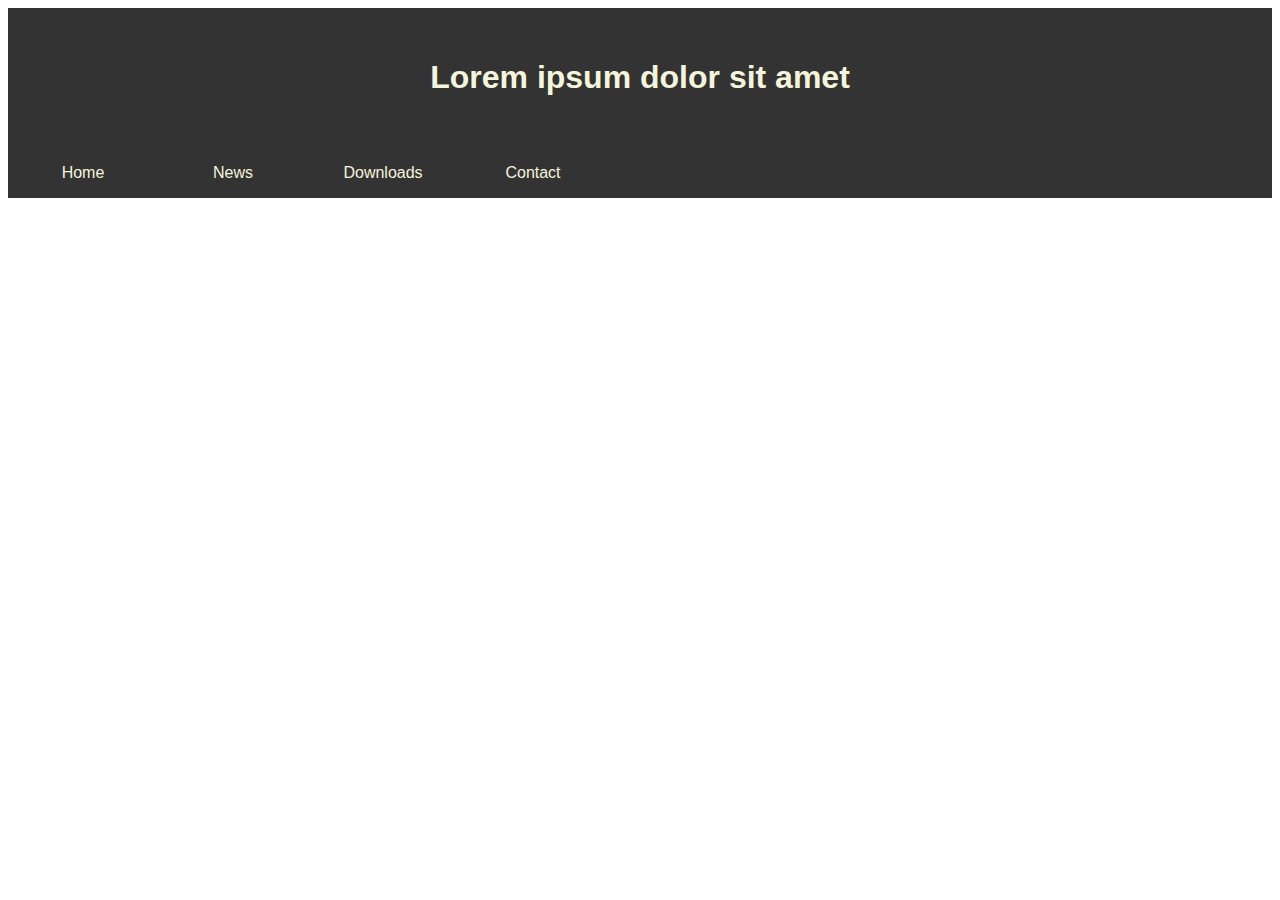
<file: index.html>
<!doctype html>
<html>
    <head>
        <title>navBar</title>
        <meta name="viewport" content="width= device-width, initial-scale= 1">
        <link href="style.css" rel="stylesheet">
    </head>
    <body>
        <header>
            <h1>Lorem ipsum dolor sit amet</h1>
        </header>
        <div class="navbar">
           <div class="navbtn">
            <button class="navbtn1">Home</button>
                <div class="btnlink">
                    <a href="#">Link1</a>
                    <a href="#">Link2</a>
                    <a href="#">Link3</a>
                </div>
            </div>
            <div class="navbtn">
            <button class="navbtn1">News</button>
                <div class="btnlink">
                    <a href="#">Link1</a>
                    <a href="#">Link2</a>
                    <a href="#">Link3</a>
                </div>
            </div>
            <div class="navbtn">
            <button class="navbtn1">Downloads</button>
                <div class="btnlink">
                    <a href="#">Link1</a>
                    <a href="#">Link2</a>
                    <a href="#">Link3</a>
                </div>
            </div>
            <div class="navbtn">
            <button class="navbtn1">Contact</button>
                <div class="btnlink">
                    <a href="#">Link1</a>
                    <a href="#">Link2</a>
                    <a href="#">Link3</a>
                </div>
            </div>
        </div>
    </body>
</html>
</file>
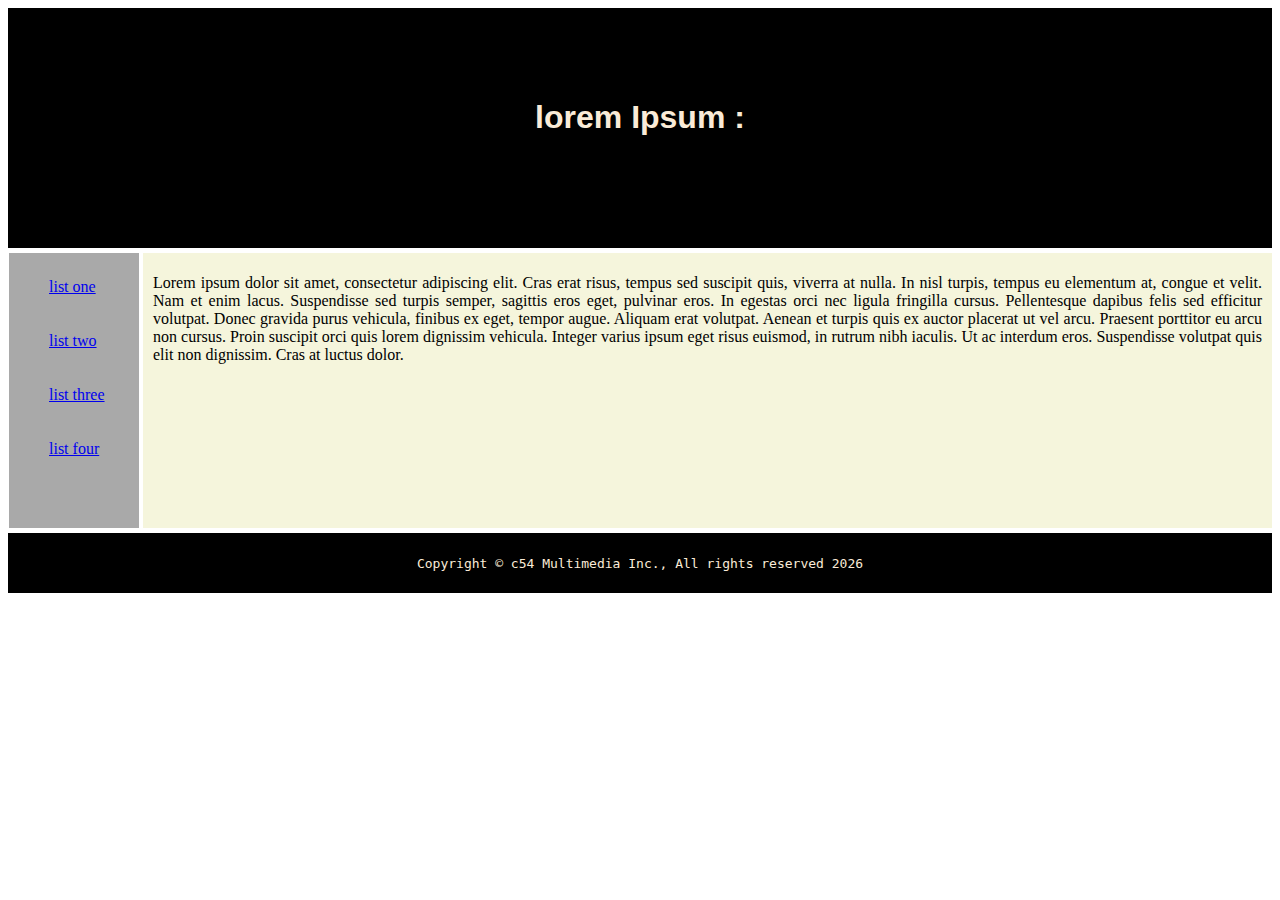
<file: blocOverBloc/index.html>
<!--Block over Block Layout-->
<!doctype html>
<html lang="en">
    <head>
        <meta charset="utf-8">
        <meta name="viewport" content="width: device-width, initial-scale= 1.0">
        <title>Block over Block Layout</title>
        <link href="style.css" rel="stylesheet">
    </head>
    <body>
        <div class="topblock">
        <h1>lorem Ipsum :</h1>
        </div>
            <ul class="leftblock">
                <li><a href="#">list one</a></li><br><br>
                <li><a href="#">list two</a></li><br><br>
                <li><a href="#">list three</a></li><br><br>
                <li><a href="#">list four</a></li><br>
            </ul>
        <div class="rightblock">
            <p>Lorem ipsum dolor sit amet, consectetur adipiscing elit. Cras erat risus, tempus sed suscipit quis, viverra at nulla. In nisl turpis, tempus eu elementum at, congue et velit. Nam et enim lacus. Suspendisse sed turpis semper, sagittis eros eget, pulvinar eros. In egestas orci nec ligula fringilla cursus. Pellentesque dapibus felis sed efficitur volutpat. Donec gravida purus vehicula, finibus ex eget, tempor augue. Aliquam erat volutpat. Aenean et turpis quis ex auctor placerat ut vel arcu. Praesent porttitor eu arcu non cursus. Proin suscipit orci quis lorem dignissim vehicula. Integer varius ipsum eget risus euismod, in rutrum nibh iaculis. Ut ac interdum eros. Suspendisse volutpat quis elit non dignissim. Cras at luctus dolor.</p>
        </div>
        <div class="bottomblock">
            <p>Copyright &copy; c54 Multimedia Inc., All rights reserved  <script type="text/javascript">
                var d = new Date()
                document.write(d.getFullYear())       </script></p>
        </div>
    
    </body>
</html>
</file>
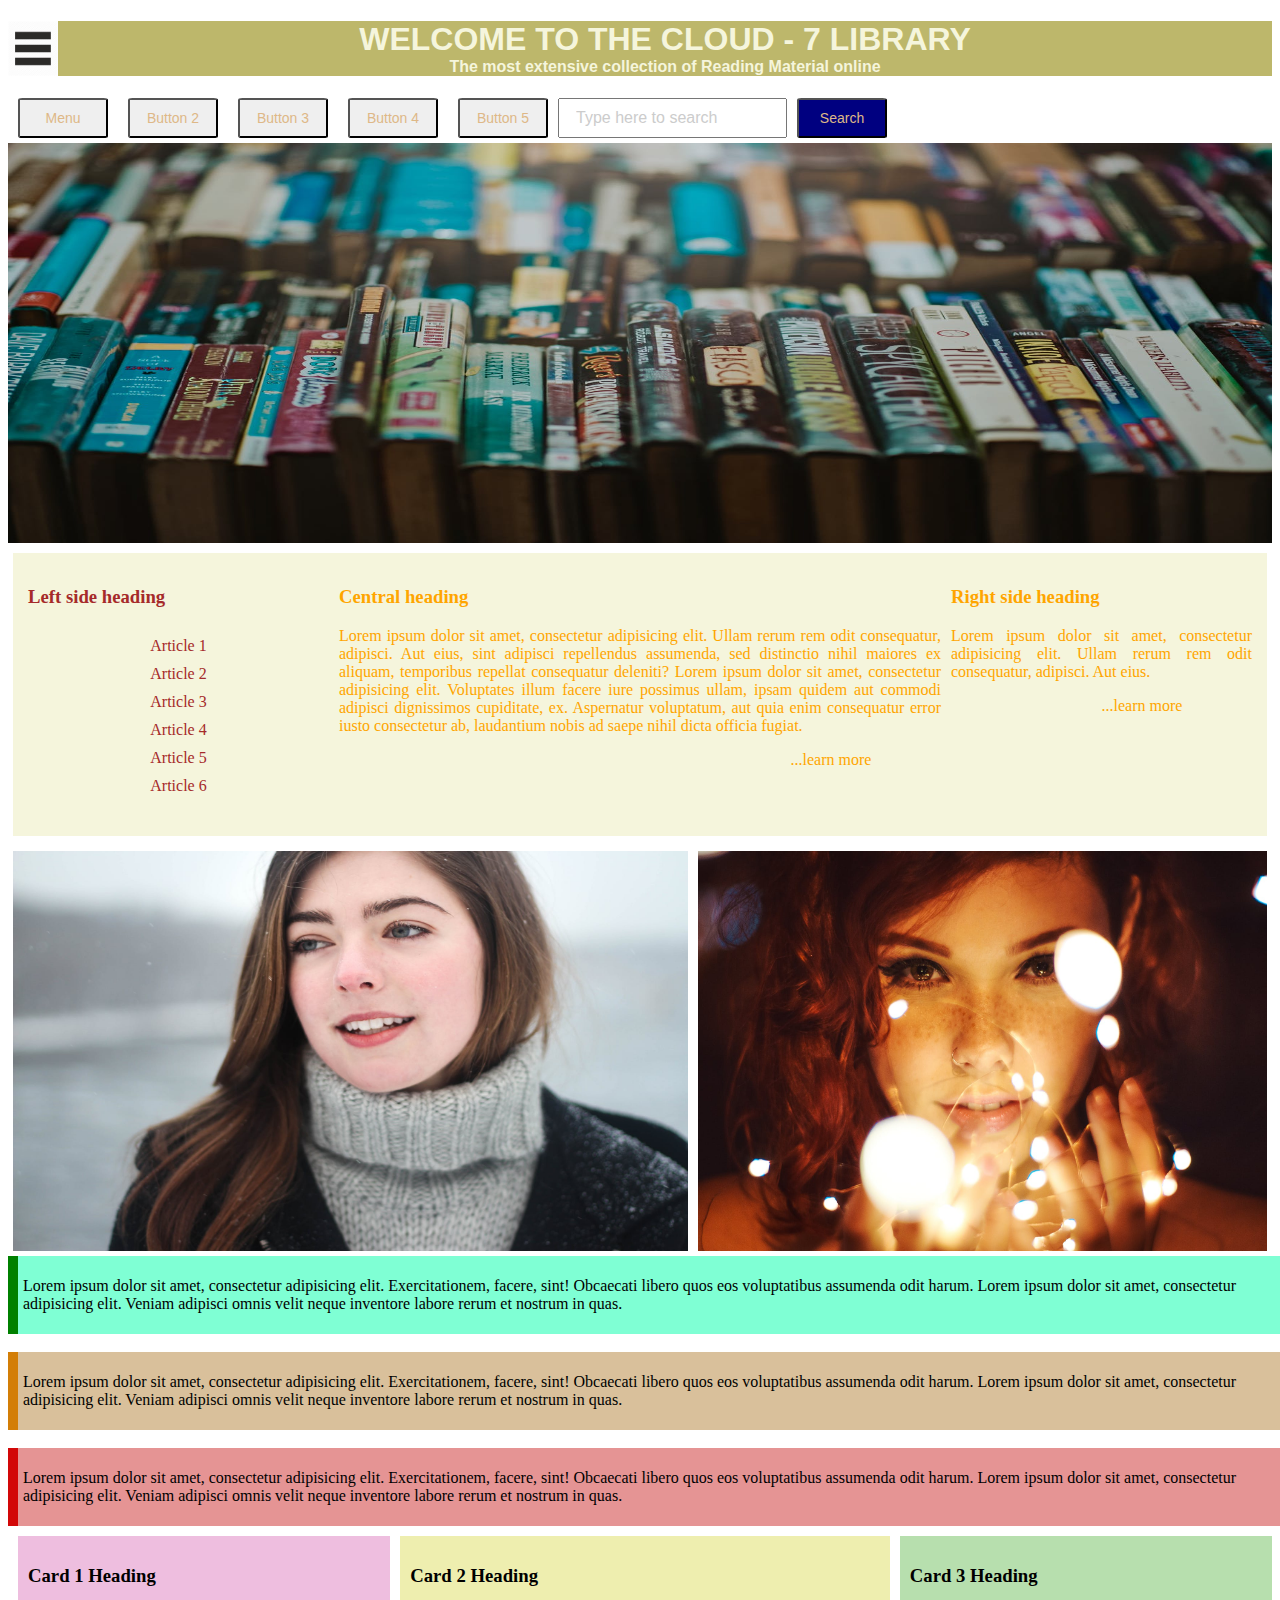
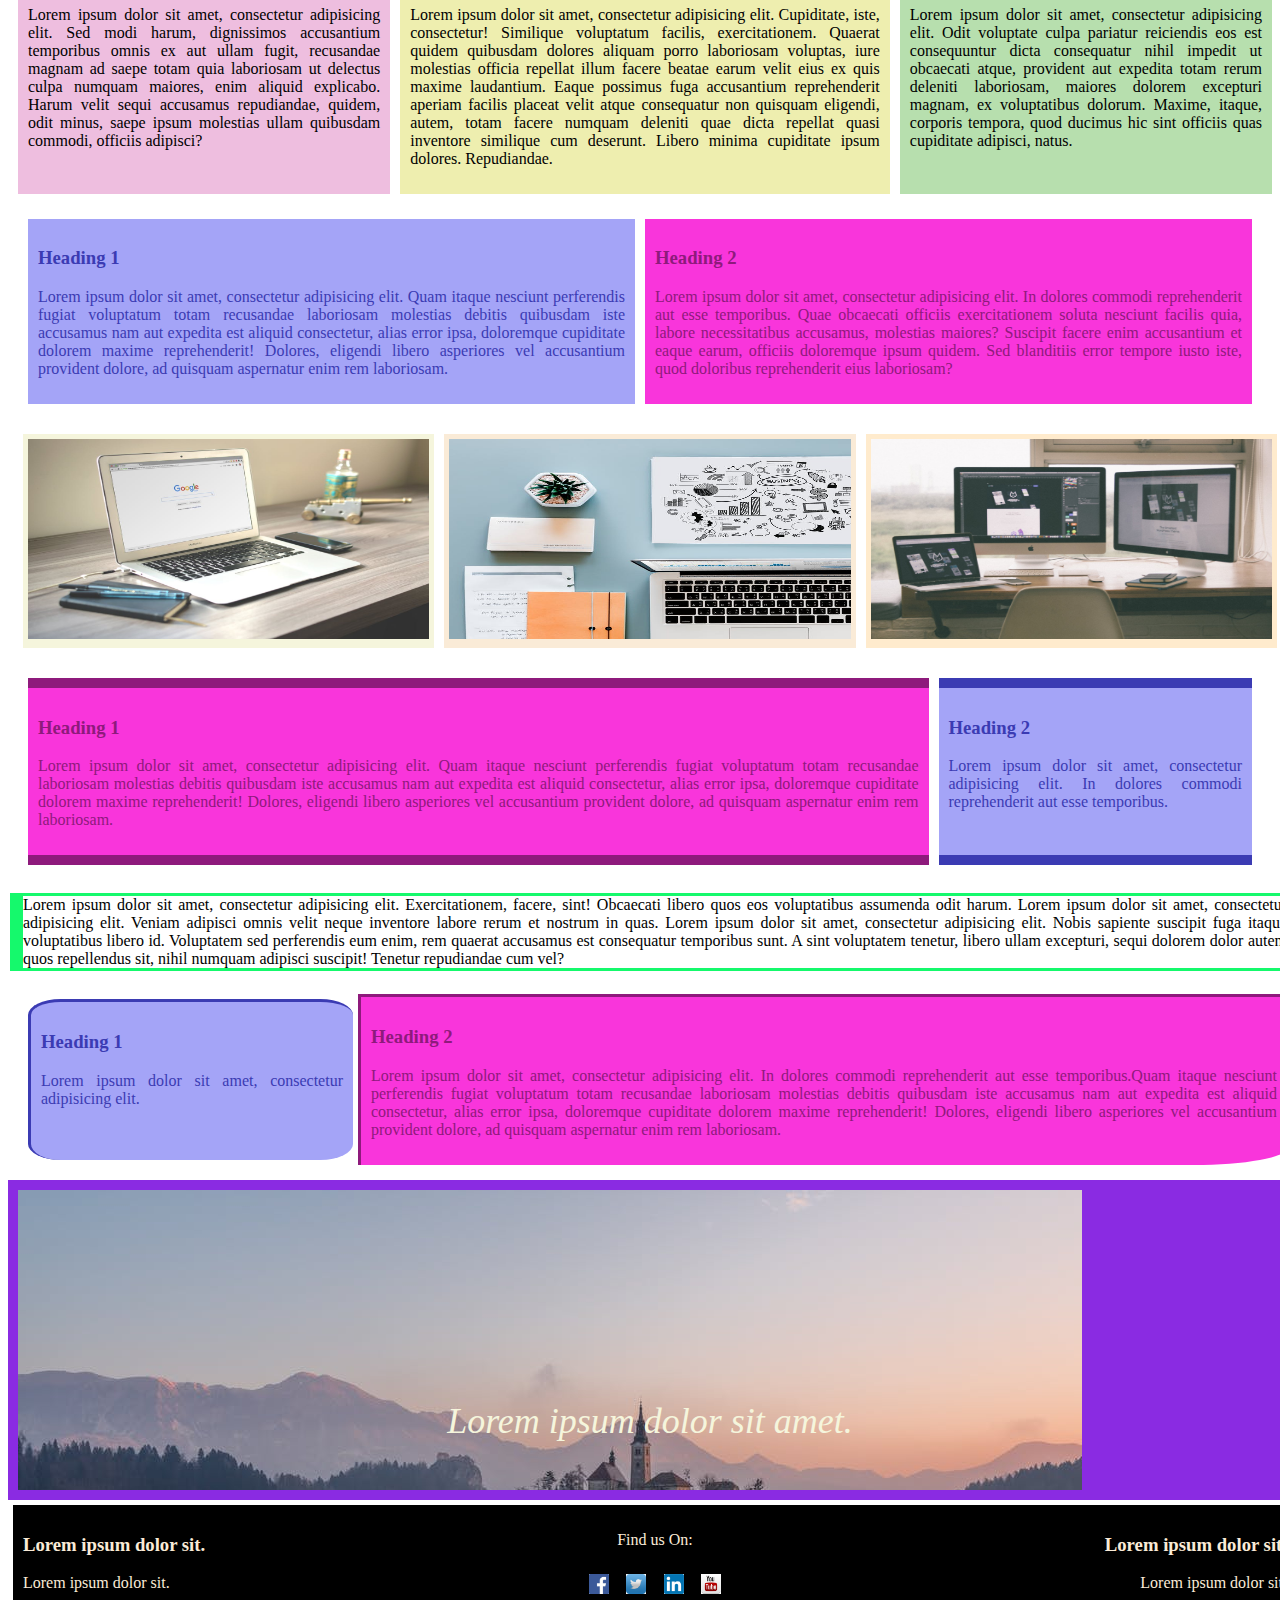
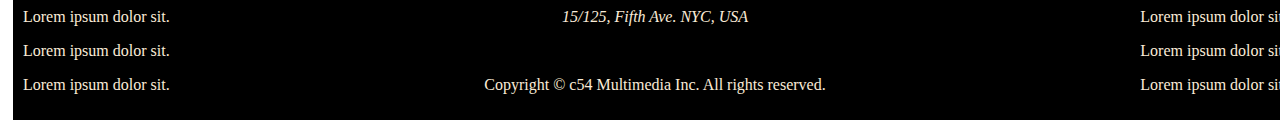
<file: projLibrary.html>
<!DOCTYPE html>
<html lang="zxx">
    <head>
        <title>
            Navbar
        </title>
        <meta charset="utf-8">
        <meta name="viewport" content="width=device-width, initial-scale=1, shrink-to-fit=no">
        <style>
        
        header {
            font-family: sans-serif;
            font-size: 16px;
            color:beige;
            background-color: darkkhaki;
            width: 100%;
            max-height: 100px;
            text-align: center;
            padding-top: auto;
        }
        
        header a img {
            width: 50px;
            height: 55px;
            text-decoration: none;
            float: left;
        }
        
        header h1 {
            color:beige;
        }

            .navbar {
            width: 100%;
            height: auto;
            background-color: NaN;
            display: flex;
            }
        
        button {
            background-color: NaN;
            outline: none;
            min-width: 90px;
            min-height: 40px;
            font-family: sans-serif;
            font-size: 14px;
            color: burlywood;
            border-radius: 5%;
            margin: 0 10px;
        }
        
        button:hover {
            background-color: darkkhaki;
            color: black;
            text-decoration: none;
        }
        
            .dropdown {
            background-color: NaN;
            color:rebeccapurple;
            margin: 0;
            padding: 0;
            width: auto;
            position: absolute;
            display: none;

            }

            .menu:hover .dropdown {
            display: block;
            }

            .dropdownList {
            font-family: sans-serif;
            text-align: left;
            margin:0;
            padding: 15px;
            width:auto;
            }

            .dropdownListLink {
            background-color: antiquewhite;
            font-size: 14px;
            list-style-type: none;
            padding: 10px;
            }

            .dropdownListLink:hover {
            color:coral;
            font-size: 14px;  
            }

            .dropdownListLink:hover .menubtn {
            background-color: darkkhaki;
            color: black;
            width: 160px;
            height: 50px;
            font-size: 18px;
            border-radius: 5%;
            text-decoration: none;
            }
        
            .formContainer {
            display: flex;    
            }
        
        input {
            font-family: sans-serif;
            color:#ccc;
            font-size: 16px;
            padding-left: 16px;
            }
        
            .searchbtn {
            max-width: 40px;
            max-height: 40px;
            background-color: navy;
            }
        
            .imageContainer {
                margin-top: 5px;
                display: flex;
                width: NaN;
                height: NaN;
                background-color: NaN;
            }
        
            .ic1 {
            height: 400px;
            width: 100%;                
            }
        
            .sideMainSideContainer {
                background-color: beige;
                color: orange;
                font-family: verdana;
                display: flex;
                text-align: justify;
                margin: 10px 5px;
                padding: 10px;
            }
            
            .leftSide {
                flex: 1;
                order: 1;
                padding: 5px;
            }
            
            .mainCenter {
                flex: 2;
                order: 2;
                padding: 5px;
            }
            
            .rightSide {
                flex: 1;
                order: 3;
                padding: 5px;
            }
            .leftSideList, li {
                list-style-type: none;
                padding: 5px;
                text-align: center;
                color: brown;
            }
            .flyOut1 {
                background-color: aquamarine;
                border-left: 10px solid green;
                width: 100%;
                height: auto;
                padding: 5px;
                margin: auto;
                font-family: verdana;
            }
            .flyOut2 {
                background-color: #d9c09b;
                border-left: 10px solid #d37e07;
                width: 100%;
                height: auto;
                padding: 5px;
                margin: auto;
                font-family: verdana;
            }
            .flyOut3 {
                background-color: #e59494;
                border-left: 10px solid #d20808;
                width: 100%;
                height: auto;
                padding: 5px;
                margin: auto;
                font-family: verdana;
            }
            .textCardContainer {
                display: flex;
                width:100%;
                height:auto;
                margin: 5px;
                justify-content: space-between;
                background-color: NaN;
            }
            
            .textCard1 {
                width: 30%;
                background-color: #eebedf;
                flex: 3;
                padding: 10px;
                margin: 5px;
                text-align: justify;
                font-family: verdana;
            }
            
            .textCard2 {
                width: 30%;
                background-color: #eeeeaf;
                flex: 4;
                padding: 10px;
                margin: 5px;
                text-align: justify;
                font-family: verdana;
            }
            
            .textCard3 {
                width: 30%;
                background-color: #b7dfae;
                flex: 3;
                padding: 10px;
                margin: 5px;
                text-align: justify;
                font-family: verdana;
            }
            
            .cardContainer2 {
                display: flex;
                margin: 5px;
                padding: 10px;
            }
            
            .card1 {
                flex: 1;
                font-family: verdana;
                text-align: justify;
                background-color: rgba( 141, 141, 245, .8 );
                margin: 5px;
                padding: 10px;
                color: rgba( 59, 59, 179, 1 );
            }
            
            .card2 {
                flex: 1;
                font-family: verdana;
                text-align: justify;
                background-color: rgba( 247, 2, 210, .8 );
                margin: 5px;
                padding: 10px;
                color: rgba( 142, 26, 124, 1 );
            }
            .imgCardContainer {
                display: flex;
                width: 100%;
                height: auto;
                margin: 5px;
                padding: 5px;
                background-color: NaN;
            }
            
            .imgCard1 {
                flex: 1;
                order: 1;
                width: 30%;
                height: auto;
                margin: 5px;
                padding: 5px;
                background-color: beige;
            }
            
            .imgCard2 {
                flex: 1;
                order: 2;
                width: 30%;
                height: auto;
                margin: 5px;
                padding: 5px;
                background-color: antiquewhite;
            }
            
            .imgCard3 {
                flex: 1;
                order: 3;
                width: NaN;
                height: NaN;
                margin: 5px;
                padding: 5px;
                background-color: blanchedalmond;
            }
            
            .cardContainer3 {
                display: flex;
                margin: 5px;
                padding: 10px;
            }
            
            .CC3card1 {
                flex: 3;
                font-family: verdana;
                text-align: justify;
                background-color: rgba( 247, 2, 210, .8 );
                margin: 5px;
                padding: 10px;
                color: rgba( 142, 26, 124, 1 );
                border-bottom: 10px solid rgba( 142, 26, 124, 1 );
                border-top: 10px solid rgba( 142, 26, 124, 1 );
            }
            
            .CC3card2 {
                flex: 1;
                font-family: verdana;
                text-align: justify;
                background-color: rgba( 141, 141, 245, .8 );
                margin: 5px;
                padding: 10px;
                color: rgba( 59, 59, 179, 1 );
                border-top: 10px solid rgba( 59, 59, 179, 1 );
                border-bottom: 10px solid rgba( 59, 59, 179, 1 );
            }
            
            .flyOut4 {
                width: 100%;
                outline-style: solid;
                outline-color: #15f96c;
                border-left: 10px solid #15f96c;
                border-right: 10px solid #15f96c;
                padding: NaN;
                margin: 5px;
                font-family: verdana;
                text-align: justify;
            }
            
            .flyOut4Child {
                
            }
            
            .cardContainer4 {
                width: 100%;
                display: flex;
                margin: 5px;
                padding: 10px;
                font-family: verdana;
                text-align: justify;
            }
            .CC4card1 {
                width: 20%;
                flex: 1;
                background-color: rgba( 141, 141, 245, .8 );
                color: rgba( 59, 59, 179, 1 );
                border-top: 3px solid rgba( 59, 59, 179, 1 );
                border-left: 3px solid rgba( 59, 59, 179, 1 );
                border-radius: 10%;
                margin: 5px;
                padding: 10px;
            }
            
            .CC4card2 {
                width: 80%;
                flex: 3;
                background-color:  rgba( 247, 2, 210, .8 );
                color: rgba( 142, 26, 124, 1 );
                border-left: 3px solid rgba( 142, 26, 124, 1 );
                border-top: 3px solid rgba( 142, 26, 124, 1 );
                border-bottom-right-radius: 10%;
                margin: 0;
                padding: 10px;
            }
        
        footer {
                width: 100%;
                height: auto;
                background-color: black;
                color: beige;
                margin: 5px;
                padding: 10px;
            }
            
        </style>
    </head>
    <body>
    
        <header>
           <a href="https://digital.com/tools/html-cheatsheet/" target="_blank"><img src="dropDownMenuIcon.jpg" alt="Brand Icon"></a>
           <h1 style="margin-bottom: 0;">WELCOME TO THE CLOUD - 7 LIBRARY</h1>
           <h4 style="margin-top: 0;">The most extensive collection of Reading Material online</h4>            
        </header>
        <nav class="navbar">
            <div class="menu">
                <button class="menubtn">
                    Menu
                </button>
                    <div class="dropdown">
                        <ul class="dropdownList">
                            <li class="dropdownListLink">Link 1</li>
                            <li class="dropdownListLink">Link 2</li>
                            <li class="dropdownListLink">Link 3</li>
                        </ul>
                    </div>
            </div>
            <div><button>Button 2</button></div>
            <div><button>Button 3</button></div>
            <div><button>Button 4</button></div>
            <div><button>Button 5</button></div>
            <div class="formContainer">
                <input type="text" value="Type here to search" />
                <button class="searchbtn">Search</button>
            </div>
        </nav>
        <div class="imageContainer">
            <img class="ic1" src="booksRack.jpg" alt="Books Rack">
        </div>
        <div class="sideMainSideContainer">
            <div class="leftSide">
                <h3 style="color:brown;">Left side heading</h3>
                <ul class="leftSideList">
                    <li>Article 1</li>
                    <li>Article 2</li>
                    <li>Article 3</li>
                    <li>Article 4</li>
                    <li>Article 5</li>
                    <li>Article 6</li>
                </ul>
            </div>
            <div class="mainCenter">
                <h3>Central heading</h3>
                <p>Lorem ipsum dolor sit amet, consectetur adipisicing elit. Ullam rerum rem odit consequatur, adipisci. Aut eius, sint adipisci repellendus assumenda, sed distinctio nihil maiores ex aliquam, temporibus repellat consequatur deleniti? Lorem ipsum dolor sit amet, consectetur adipisicing elit. Voluptates illum facere iure possimus ullam, ipsam quidem aut commodi adipisci dignissimos cupiditate, ex. Aspernatur voluptatum, aut quia enim consequatur error iusto consectetur ab, laudantium nobis ad saepe nihil dicta officia fugiat.</p><a href="#" style="margin-left: 75%; text-decoration: none; color: orange;">...learn more</a>
            </div>
            <div class="rightSide">
                <h3>Right side heading</h3>
                <p>Lorem ipsum dolor sit amet, consectetur adipisicing elit. Ullam rerum rem odit consequatur, adipisci. Aut eius.</p><a href="#" style="margin-left: 50%; text-decoration: none; color: orange;">...learn more</a>
            </div>
        </div>
        <div class="imageContainer">
            <img src="girlProfile1.jpg" alt="Smiling girl" style="width: 55%; height: 400px; padding: 5px;">
            <img src="girlProfile2.jpg" alt="Happy girl" style="width: 45%; height: 400px; padding: 5px;">
        </div>
        <div class="flyOut1">
            <div class="flyOut1Child">
                <p>Lorem ipsum dolor sit amet, consectetur adipisicing elit. Exercitationem, facere, sint! Obcaecati libero quos eos voluptatibus assumenda odit harum. Lorem ipsum dolor sit amet, consectetur adipisicing elit. Veniam adipisci omnis velit neque inventore labore rerum et nostrum in quas. </p>
            </div>
        </div><br>
        <div class="flyOut2">
            <div class="flyOut2Child">
                <p>Lorem ipsum dolor sit amet, consectetur adipisicing elit. Exercitationem, facere, sint! Obcaecati libero quos eos voluptatibus assumenda odit harum. Lorem ipsum dolor sit amet, consectetur adipisicing elit. Veniam adipisci omnis velit neque inventore labore rerum et nostrum in quas. </p>
            </div>
        </div><br>
        <div class="flyOut3">
            <div class="flyOut3Child">
                <p>Lorem ipsum dolor sit amet, consectetur adipisicing elit. Exercitationem, facere, sint! Obcaecati libero quos eos voluptatibus assumenda odit harum. Lorem ipsum dolor sit amet, consectetur adipisicing elit. Veniam adipisci omnis velit neque inventore labore rerum et nostrum in quas. </p>
            </div>
        </div>
        <div class="textCardContainer">
            <div class="textCard1">
                <h3>Card 1 Heading</h3>
                <p>Lorem ipsum dolor sit amet, consectetur adipisicing elit. Sed modi harum, dignissimos accusantium temporibus omnis ex aut ullam fugit, recusandae magnam ad saepe totam quia laboriosam ut delectus culpa numquam maiores, enim aliquid explicabo. Harum velit sequi accusamus repudiandae, quidem, odit minus, saepe ipsum molestias ullam quibusdam commodi, officiis adipisci?</p>
            </div>
            <div class="textCard2">
                <h3>Card 2 Heading</h3>
                <p>Lorem ipsum dolor sit amet, consectetur adipisicing elit. Cupiditate, iste, consectetur! Similique voluptatum facilis, exercitationem. Quaerat quidem quibusdam dolores aliquam porro laboriosam voluptas, iure molestias officia repellat illum facere beatae earum velit eius ex quis maxime laudantium. Eaque possimus fuga accusantium reprehenderit aperiam facilis placeat velit atque consequatur non quisquam eligendi, autem, totam facere numquam deleniti quae dicta repellat quasi inventore similique cum deserunt. Libero minima cupiditate ipsum dolores. Repudiandae.</p>
            </div>
            <div class="textCard3">
                <h3>Card 3 Heading</h3>
                <p>Lorem ipsum dolor sit amet, consectetur adipisicing elit. Odit voluptate culpa pariatur reiciendis eos est consequuntur dicta consequatur nihil impedit ut obcaecati atque, provident aut expedita totam rerum deleniti laboriosam, maiores dolorem excepturi magnam, ex voluptatibus dolorum. Maxime, itaque, corporis tempora, quod ducimus hic sint officiis quas cupiditate adipisci, natus.</p>
            </div>
        </div>
        <div class="cardContainer2">
            <div class="card1">
                <h3>Heading 1</h3>
                <p>Lorem ipsum dolor sit amet, consectetur adipisicing elit. Quam itaque nesciunt perferendis fugiat voluptatum totam recusandae laboriosam molestias debitis quibusdam iste accusamus nam aut expedita est aliquid consectetur, alias error ipsa, doloremque cupiditate dolorem maxime reprehenderit! Dolores, eligendi libero asperiores vel accusantium provident dolore, ad quisquam aspernatur enim rem laboriosam.</p>
            </div>
            <div class="card2">
                <h3>Heading 2</h3>
                <p>Lorem ipsum dolor sit amet, consectetur adipisicing elit. In dolores commodi reprehenderit aut esse temporibus. Quae obcaecati officiis exercitationem soluta nesciunt facilis quia, labore necessitatibus accusamus, molestias maiores? Suscipit facere enim accusantium et eaque earum, officiis doloremque ipsum quidem. Sed blanditiis error tempore iusto iste, quod doloribus reprehenderit eius laboriosam?</p>
            </div>
        </div>
        <div class="imgCardContainer">
            <div class="imgCard1">
                    <img src="desktop1.jpeg" alt="Desktop Image" style="width: 100%; height: 200px;">
            </div>
            <div class="imgCard2">
                    <img src="desktop2.jpeg" alt="Desktop Image" style="width: 100%; height: 200px;"> 
            </div>
            <div class="imgCard3">
                    <img src="desktop3.jpeg" alt="Desktop Image" style="width: 100%; height: 200px;">
            </div>
        </div>
        <div class="cardContainer3">
            <div class="CC3card1">
                <h3>Heading 1</h3>
                <p>Lorem ipsum dolor sit amet, consectetur adipisicing elit. Quam itaque nesciunt perferendis fugiat voluptatum totam recusandae laboriosam molestias debitis quibusdam iste accusamus nam aut expedita est aliquid consectetur, alias error ipsa, doloremque cupiditate dolorem maxime reprehenderit! Dolores, eligendi libero asperiores vel accusantium provident dolore, ad quisquam aspernatur enim rem laboriosam.</p>
            </div>
            <div class="CC3card2">
                <h3>Heading 2</h3>
                <p>Lorem ipsum dolor sit amet, consectetur adipisicing elit. In dolores commodi reprehenderit aut esse temporibus.</p>
            </div>
        </div>
        <div class="flyOut4">
            <div class="flyOut4Child">
                <p>Lorem ipsum dolor sit amet, consectetur adipisicing elit. Exercitationem, facere, sint! Obcaecati libero quos eos voluptatibus assumenda odit harum. Lorem ipsum dolor sit amet, consectetur adipisicing elit. Veniam adipisci omnis velit neque inventore labore rerum et nostrum in quas. Lorem ipsum dolor sit amet, consectetur adipisicing elit. Nobis sapiente suscipit fuga itaque voluptatibus libero id. Voluptatem sed perferendis eum enim, rem quaerat accusamus est consequatur temporibus sunt. A sint voluptatem tenetur, libero ullam excepturi, sequi dolorem dolor autem quos repellendus sit, nihil numquam adipisci suscipit! Tenetur repudiandae cum vel?</p>
            </div>
        </div>
        <div class="cardContainer4">
            <div class="CC4card1">
                <h3>Heading 1</h3>
                <p>Lorem ipsum dolor sit amet, consectetur adipisicing elit. </p>
            </div>
            <div class="CC4card2">
                <h3>Heading 2</h3>
                <p>Lorem ipsum dolor sit amet, consectetur adipisicing elit. In dolores commodi reprehenderit aut esse temporibus.Quam itaque nesciunt perferendis fugiat voluptatum totam recusandae laboriosam molestias debitis quibusdam iste accusamus nam aut expedita est aliquid consectetur, alias error ipsa, doloremque cupiditate dolorem maxime reprehenderit! Dolores, eligendi libero asperiores vel accusantium provident dolore, ad quisquam aspernatur enim rem laboriosam.</p>
            </div>
        </div>
        <div style="display: flex; width: 100%; height: 300px; padding: 10px; background-color: blueviolet;">
            <div style="background-image: url('mistyMountain.jpeg'); background-repeat:no-repeat; display: flex; width: 100%; height: 280px; margin: auto; padding: 10px;">
                <h2 style="margin: 200px auto 80px auto; color: beige; font-family: cursive; font-weight: 10; font-size: 36px; font-style: italic;">Lorem ipsum dolor sit amet.</h2>
            </div>
        </div>
        <footer style="display: flex; margin: 5px;">
            <div style="flex: 1; color: antiquewhite; text-align: left;">
                <h3>Lorem ipsum dolor sit.</h3>
                <p><a href="#" style="text-decoration: none; color: antiquewhite;">Lorem ipsum dolor sit.</a></p>
                <p><a href="#" style="text-decoration: none; color: antiquewhite;">Lorem ipsum dolor sit.</a></p>
                <p><a href="#" style="text-decoration: none; color: antiquewhite;">Lorem ipsum dolor sit.</a></p>
                <p><a href="#" style="text-decoration: none; color: antiquewhite;">Lorem ipsum dolor sit.</a></p>
            </div>
            <div style="flex: 2; color: antiquewhite; text-align: center;"><p style="position: relative; margin-bottom: 0;">Find us On:</p>
                <div style="width: 150px; display: inline-flex; justify-content: space-between; margin-top: 0;"><img src="fbLogo.jpg" alt="Social media icons" style="margin: auto; position: relative; margin-top: 25px; width: 20px; height: 20px;"><img src="twitterLogo.jpg" alt="Social media icons" style="margin: auto; position: relative; margin-top: 25px; width: 20px; height: 20px;"><img src="LinkedInLogo.jpg" alt="Social media icons" style="margin: auto; position: relative; margin-top: 25px; width: 20px; height: 20px;"><img src="YouTubeLogo.jpg" alt="Social media icons" style="margin: auto; position: relative; margin-top: 25px; width: 20px; height: 20px;"></div><address style="margin: 10px;">15/125, Fifth Ave. NYC, USA</address><p style="width: auto; margin: 50px 5px 15px 5px; position: relative;">Copyright &copy; c54 Multimedia Inc. All rights reserved.</p>
            </div>
            <div style="flex: 1; padding-right: 0; margin-right: 0; color: antiquewhite; text-align: right;">
                <h3>Lorem ipsum dolor sit.</h3>
                <p><a href="#" style="text-decoration: none; color: antiquewhite;">Lorem ipsum dolor sit.</a></p>
                <p><a href="#" style="text-decoration: none; color: antiquewhite;">Lorem ipsum dolor sit.</a></p>
                <p><a href="#" style="text-decoration: none; color: antiquewhite;">Lorem ipsum dolor sit.</a></p>
                <p><a href="#" style="text-decoration: none; color: antiquewhite;">Lorem ipsum dolor sit.</a></p>
            </div>
            </footer>
    </body>
</html>
</file>
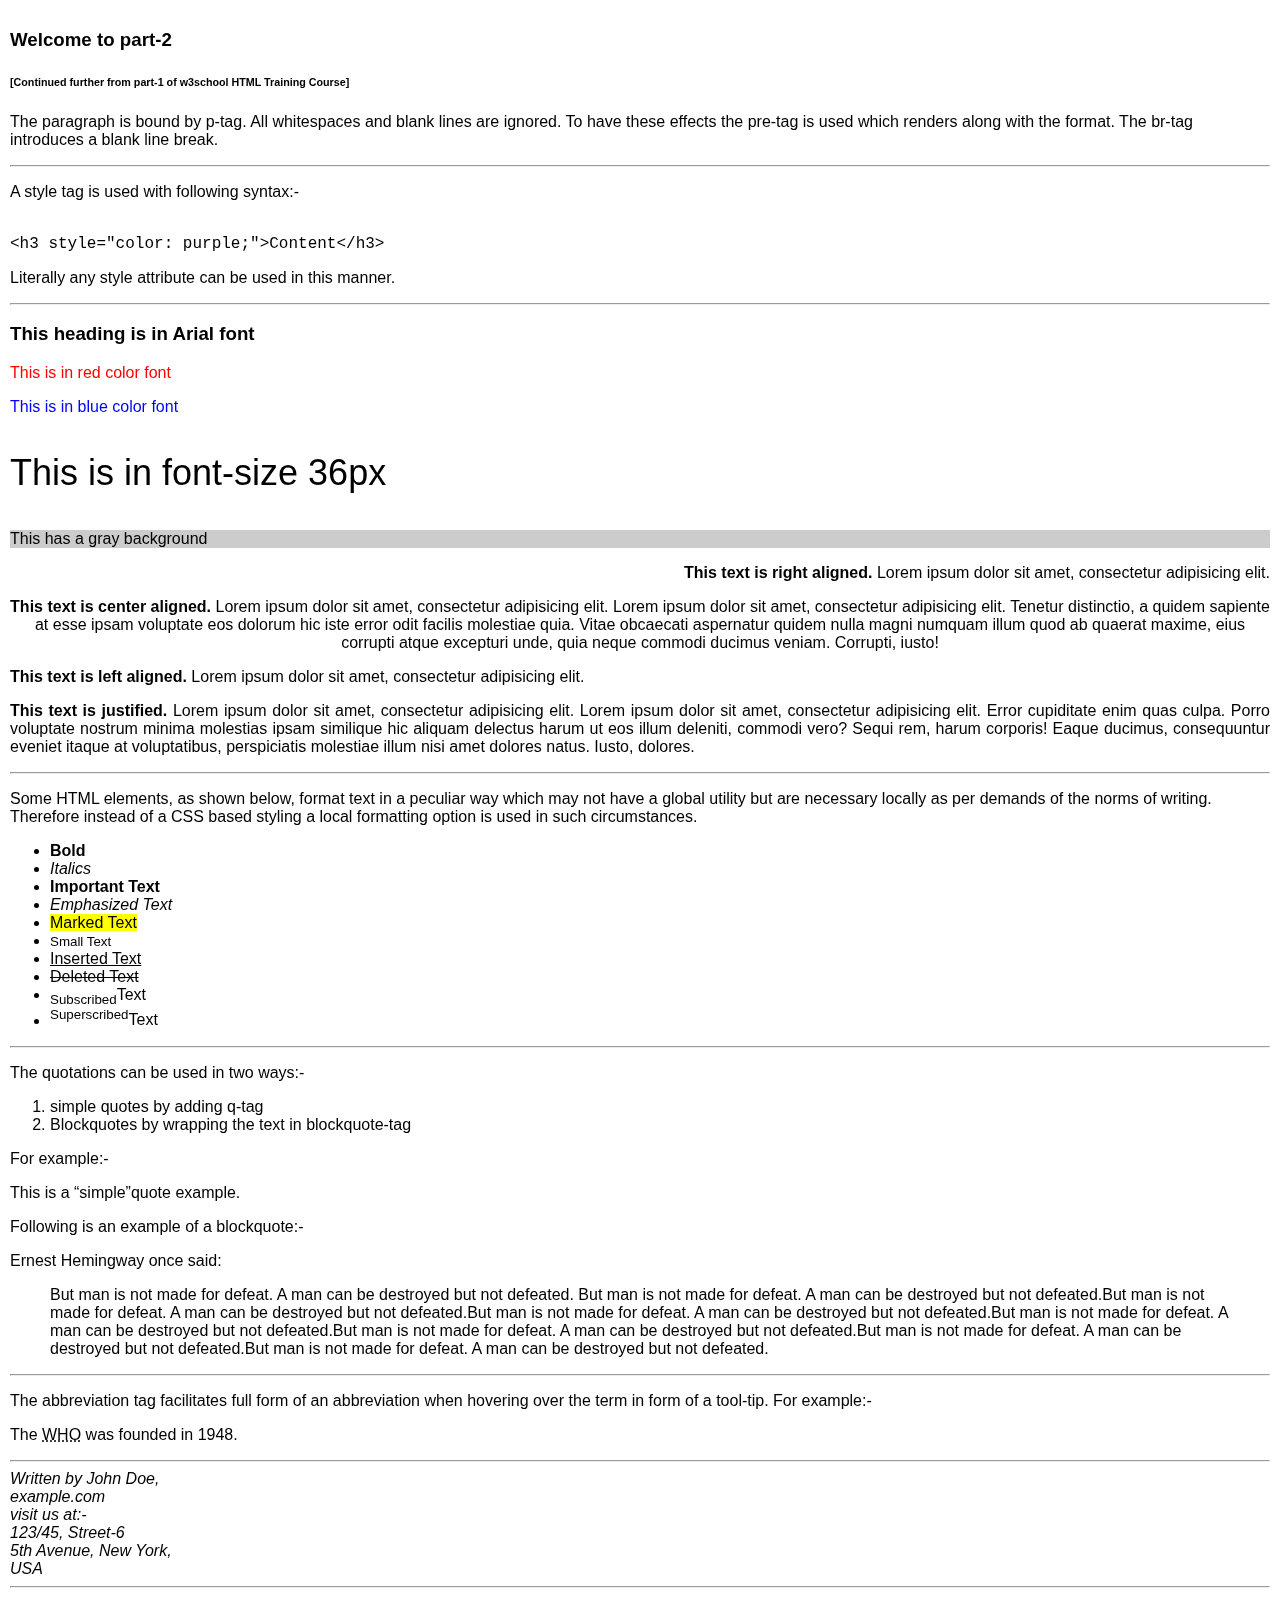
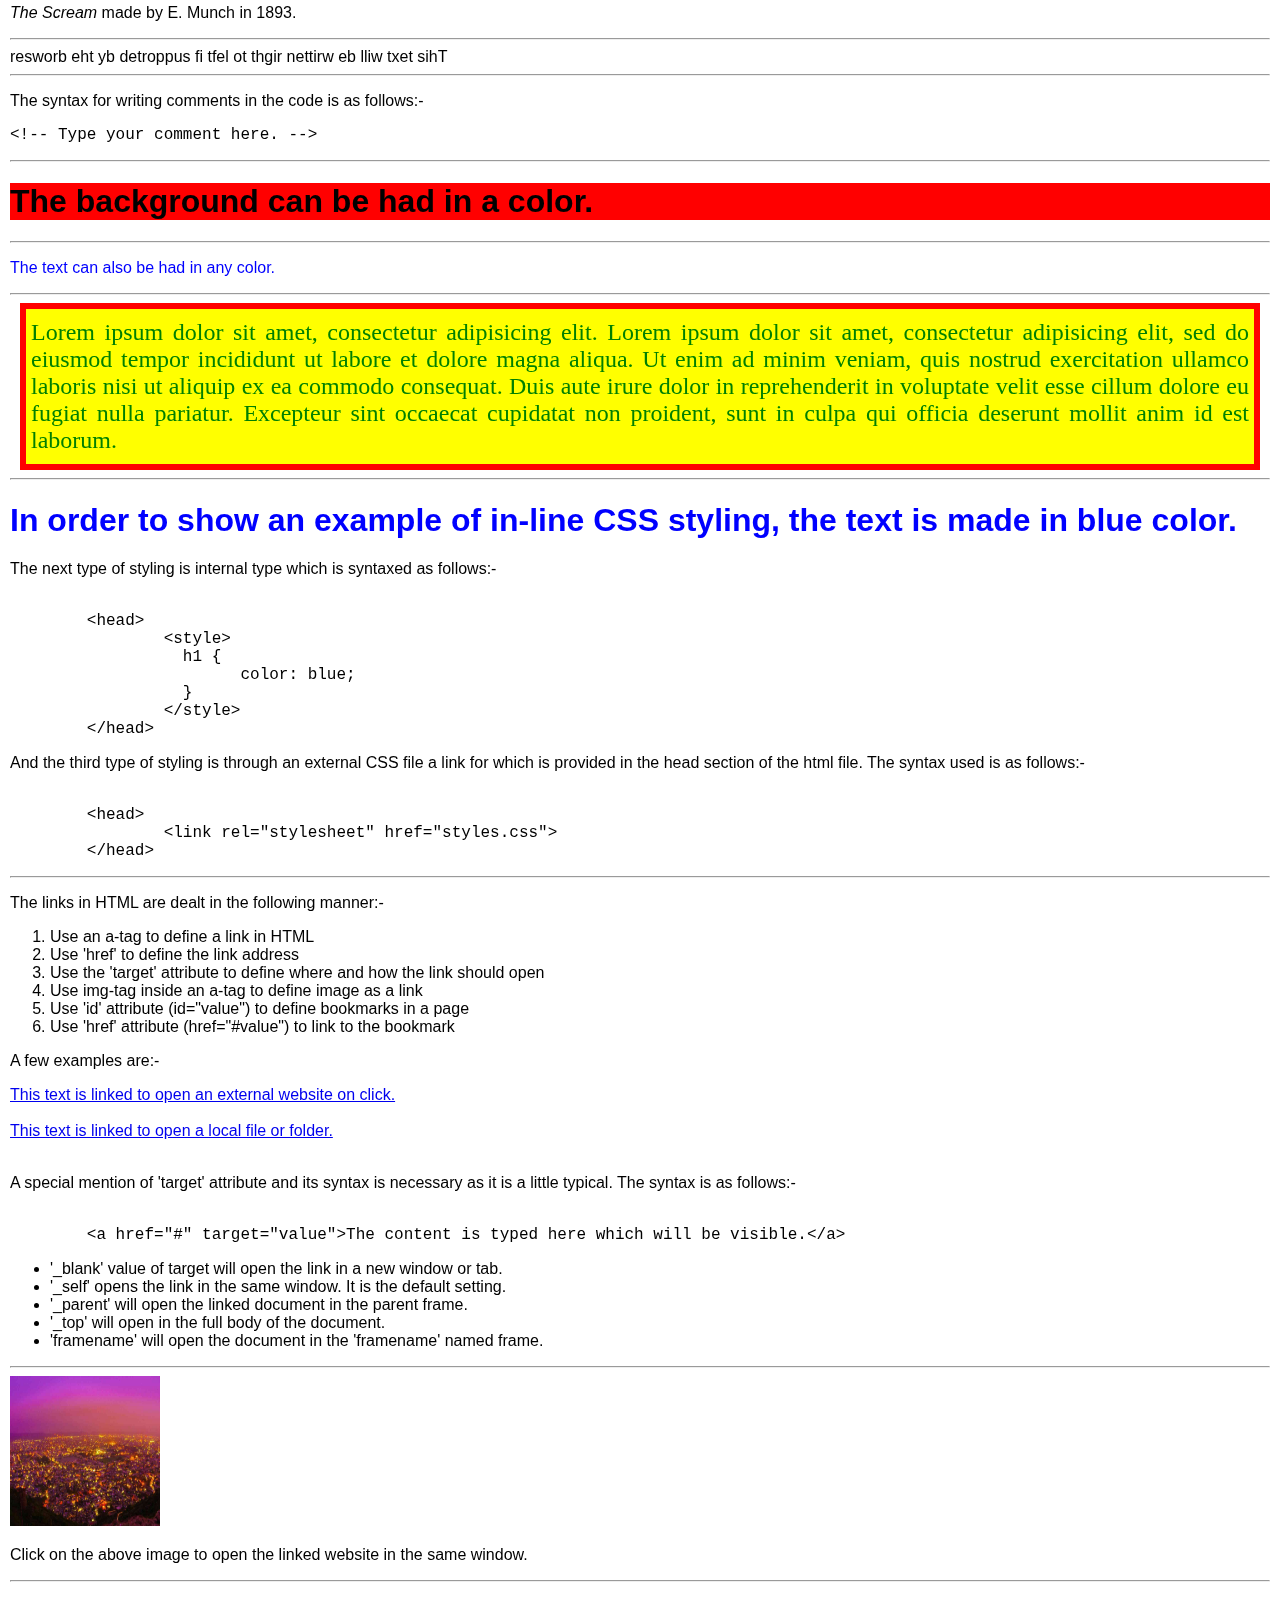
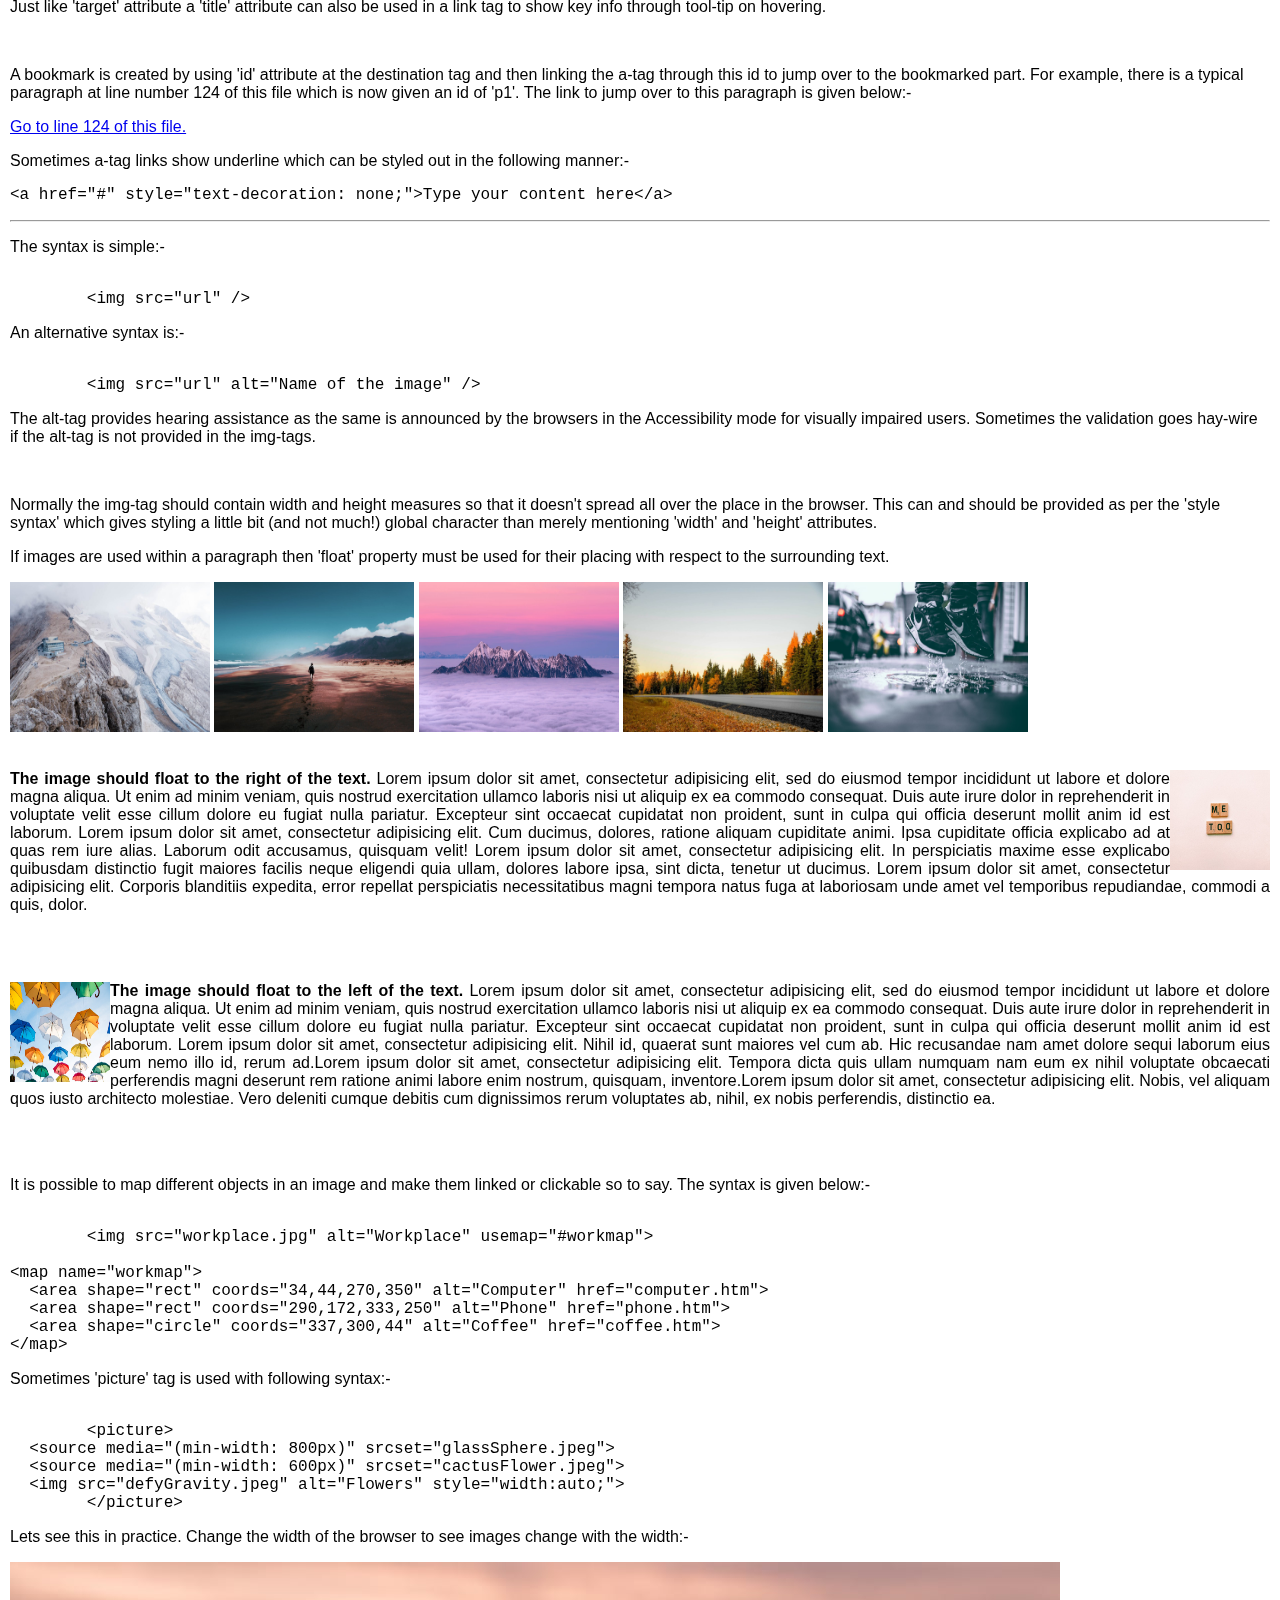
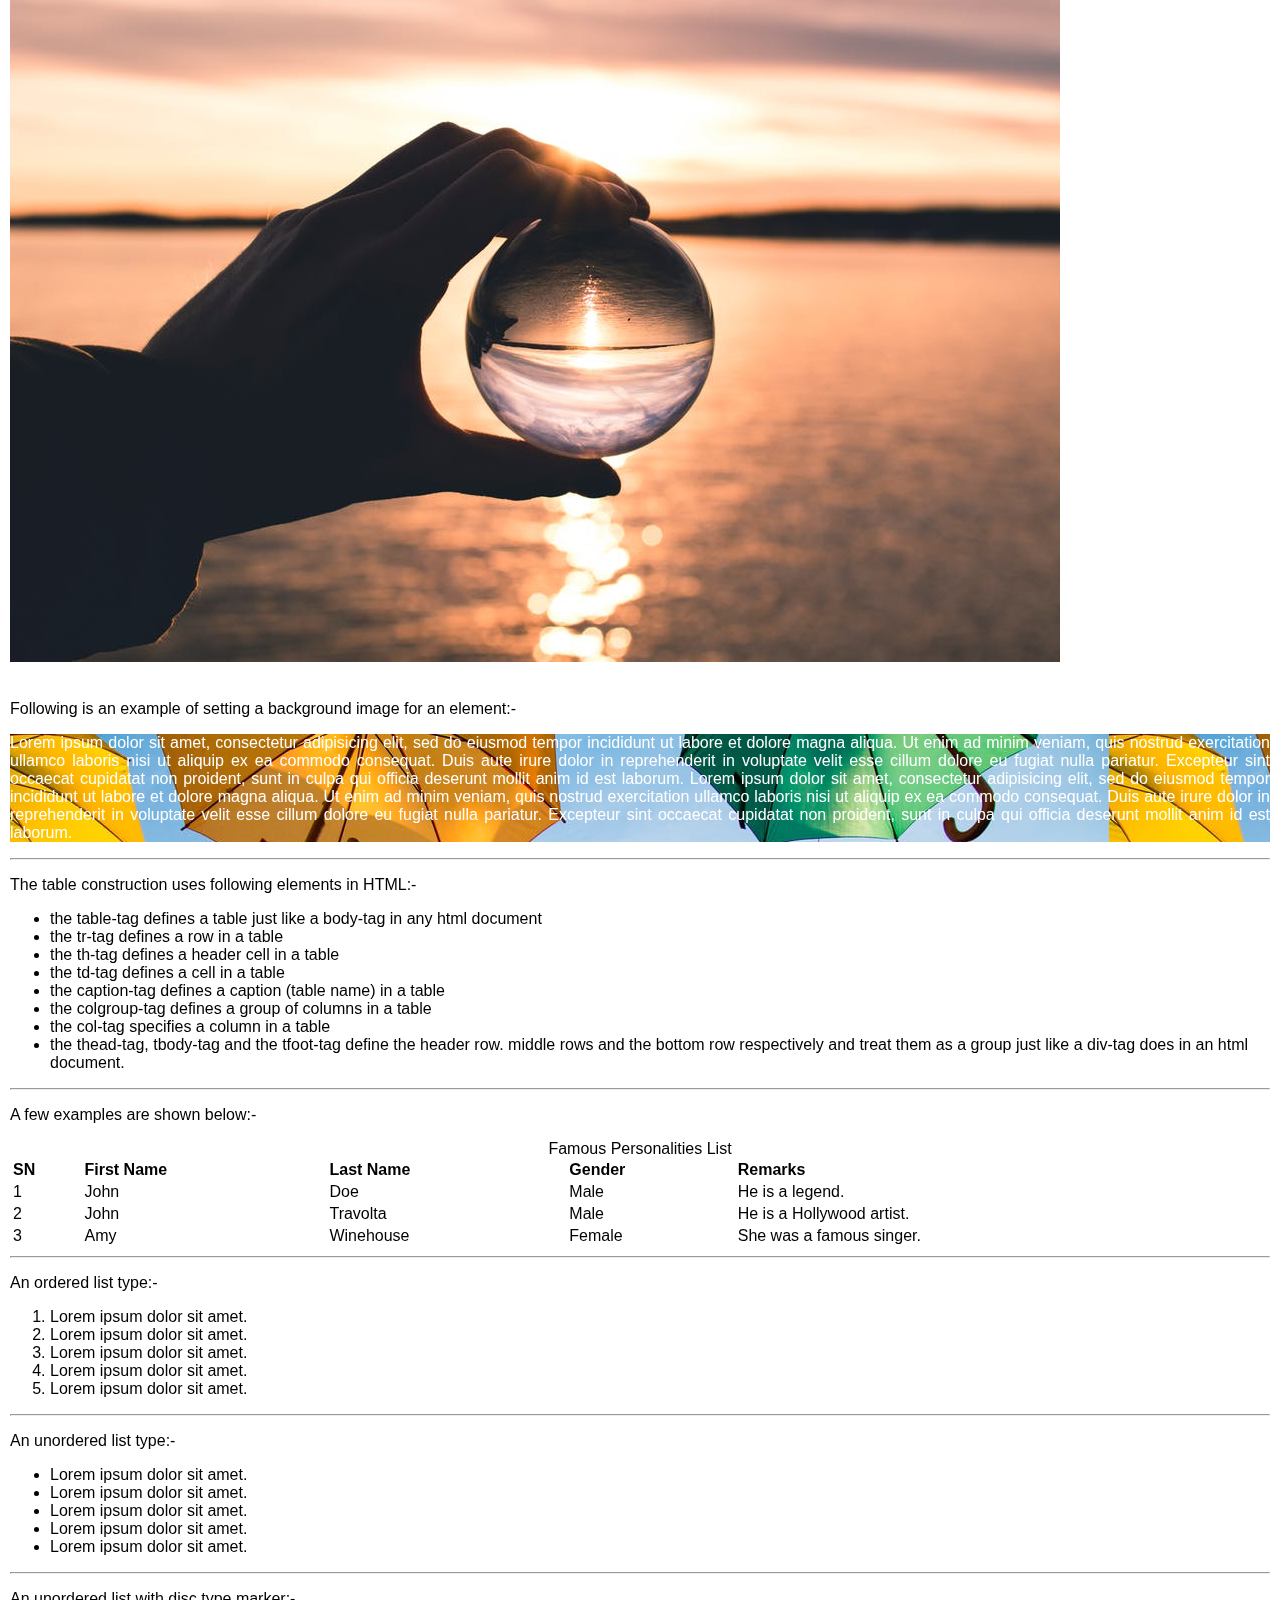
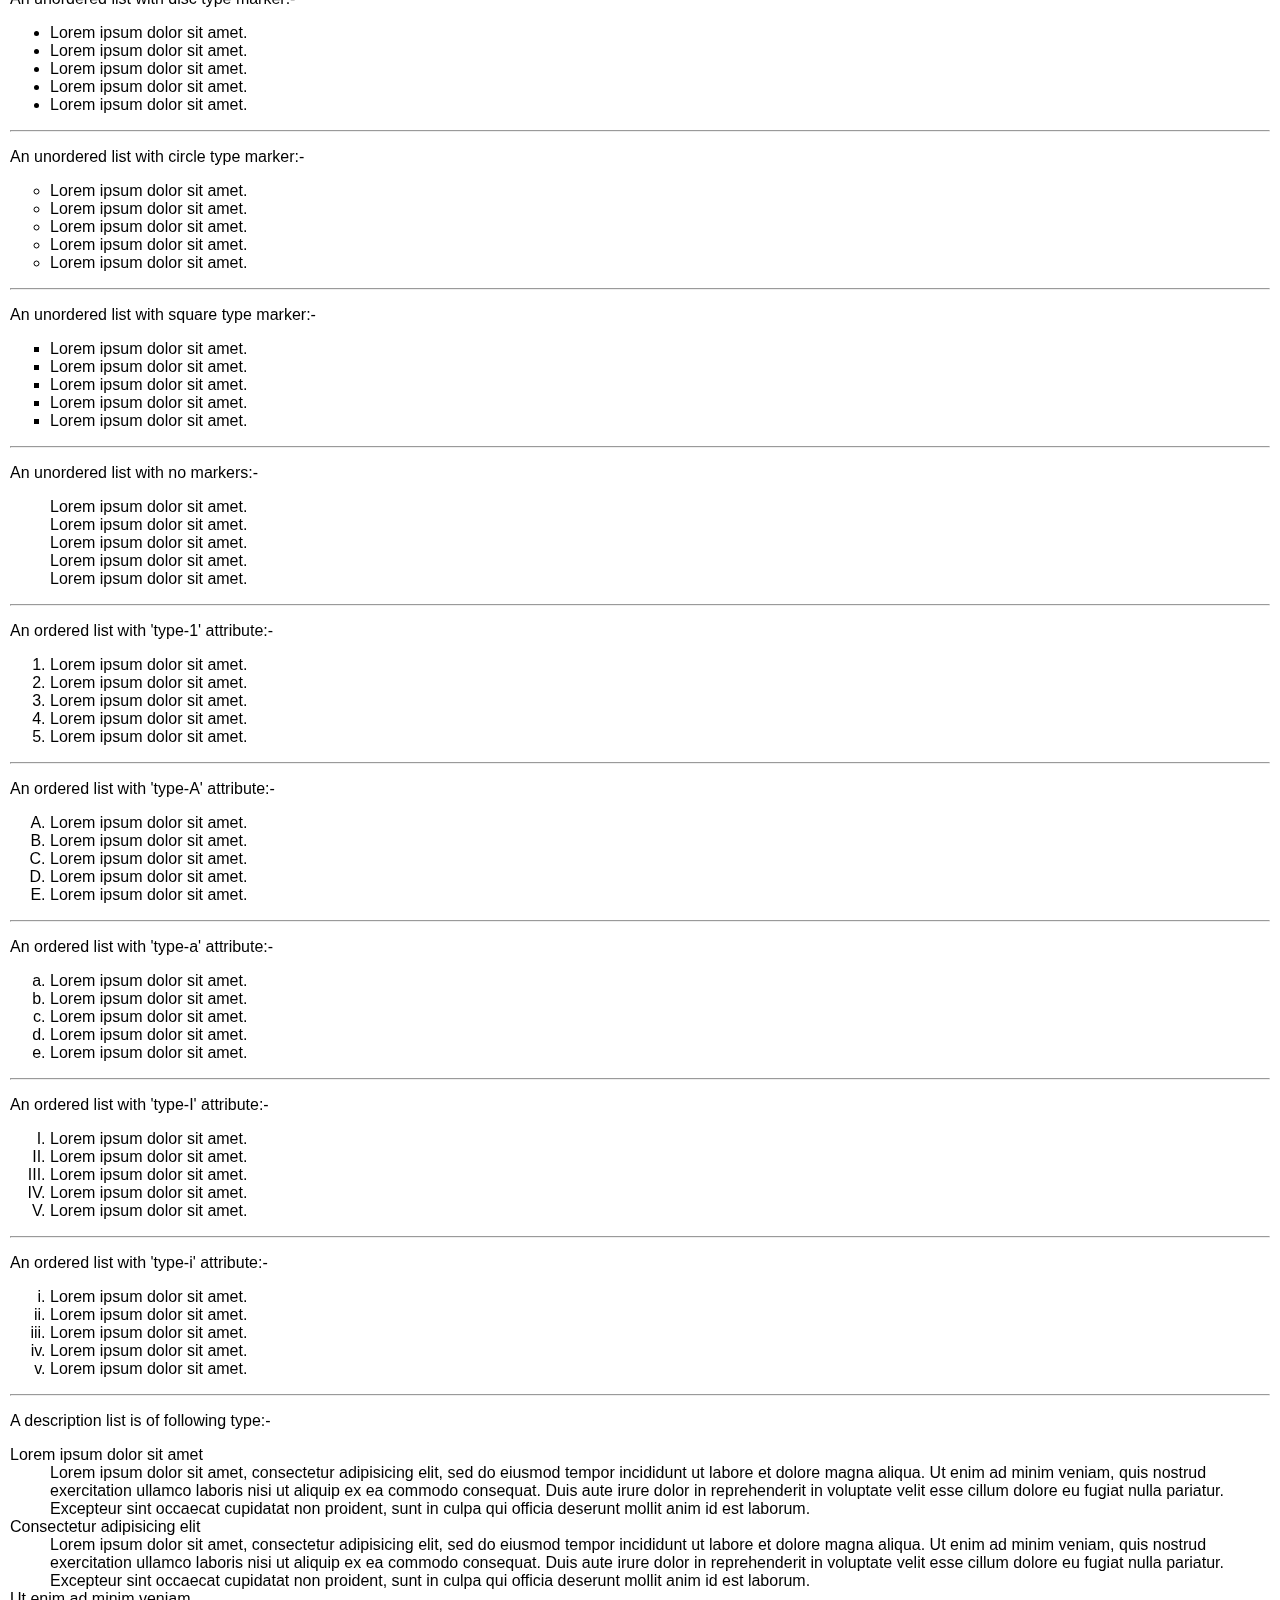
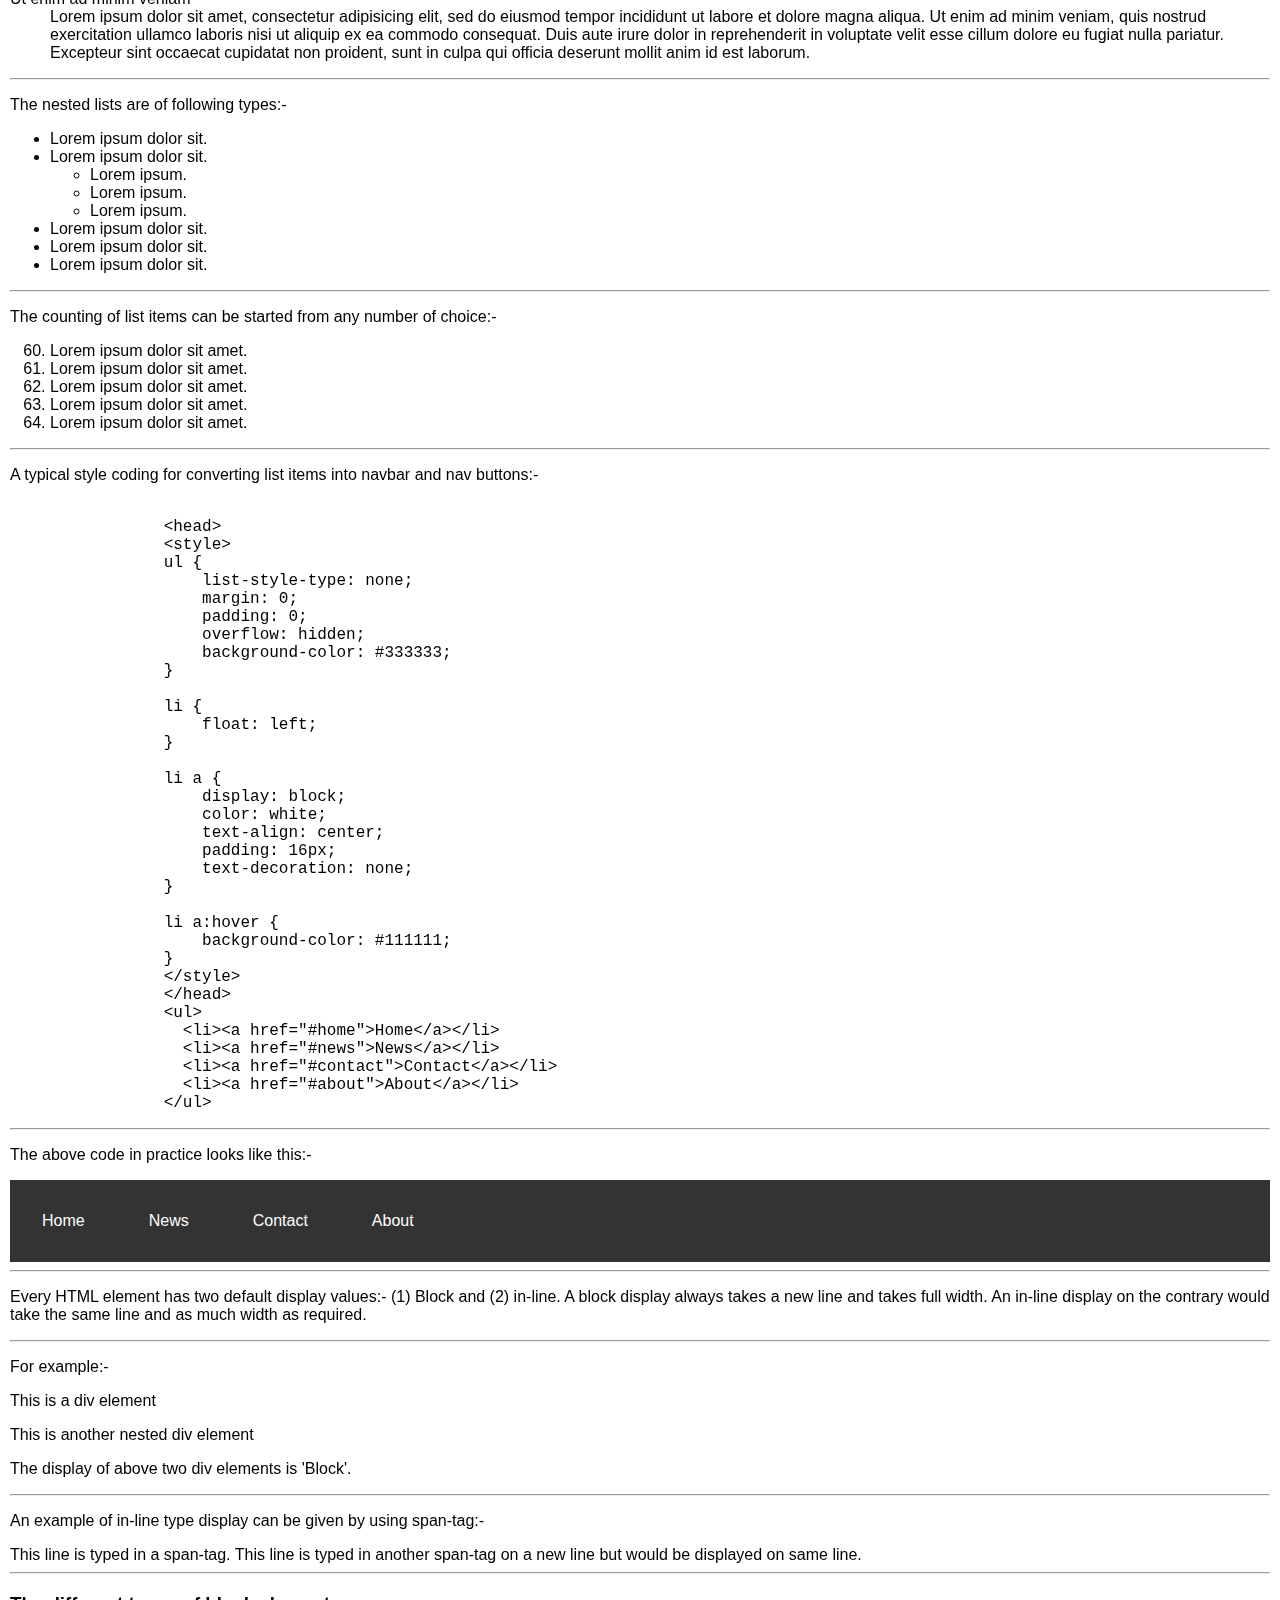
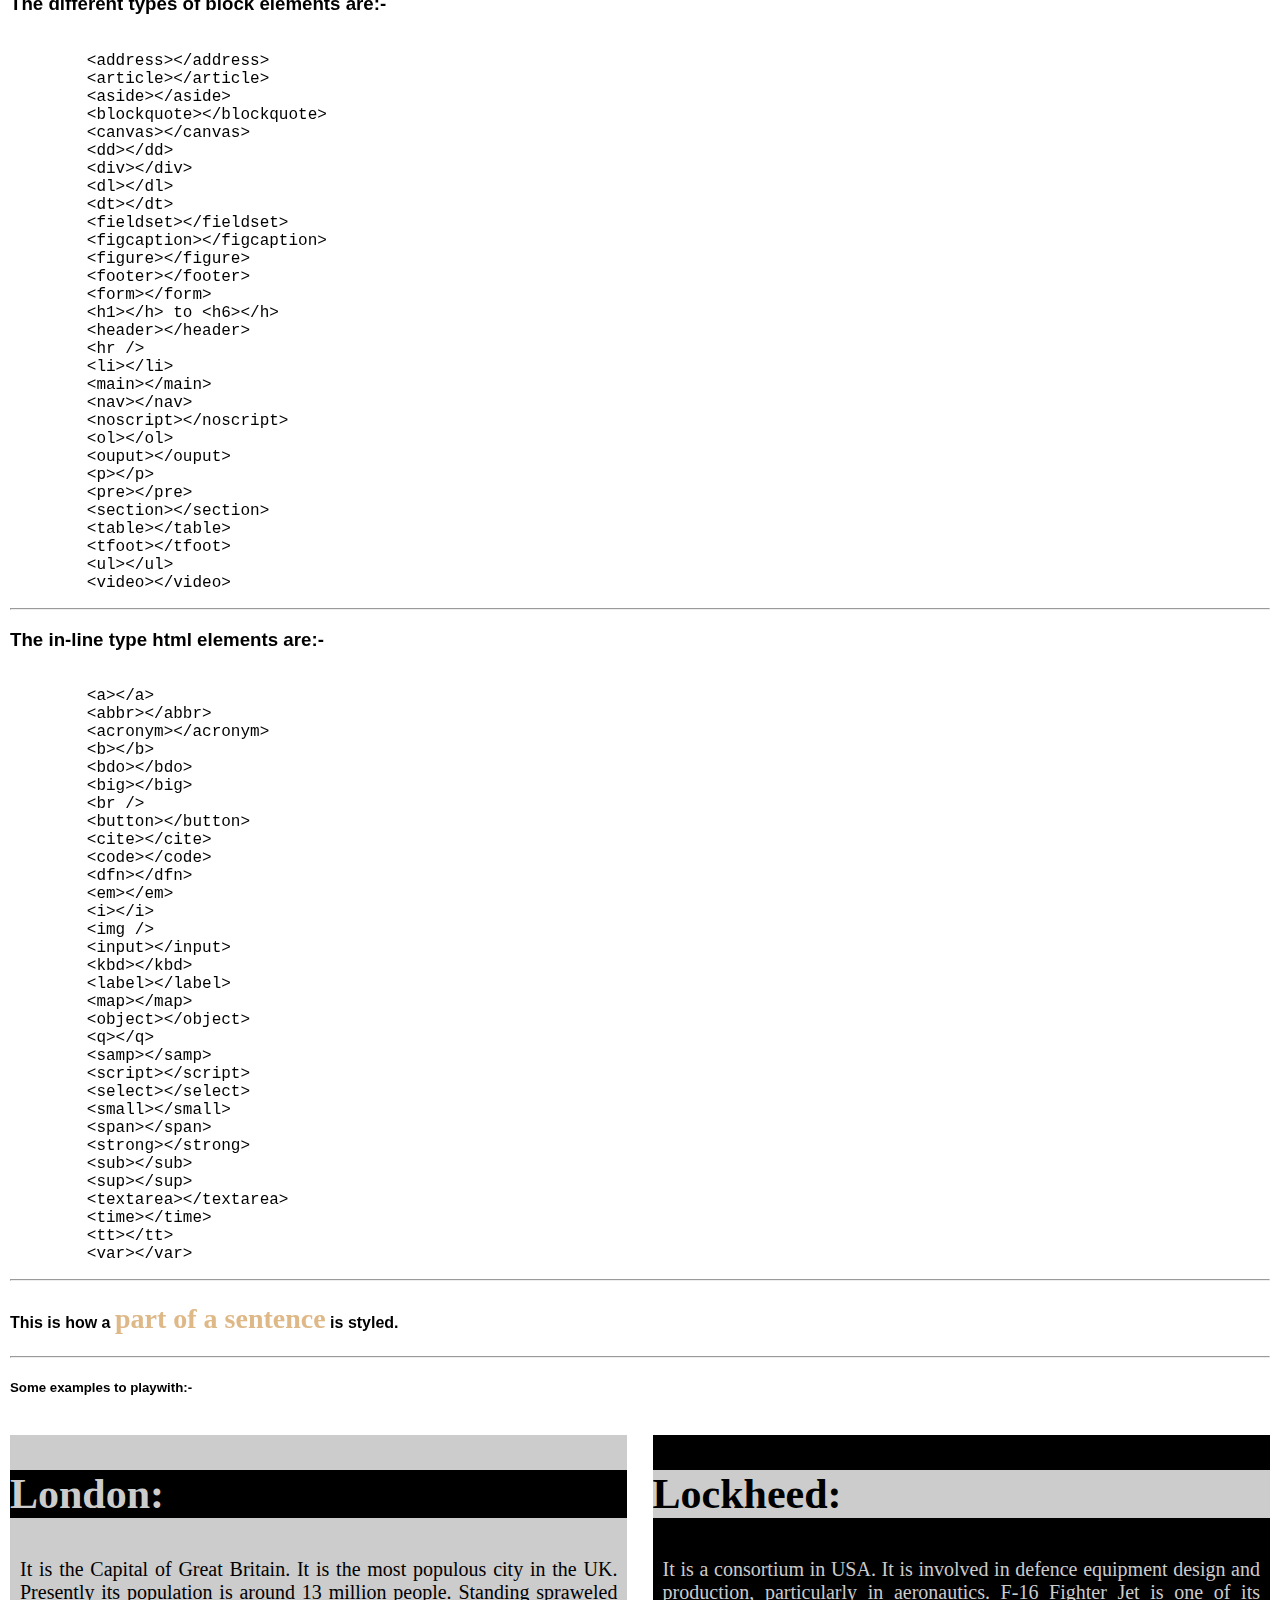
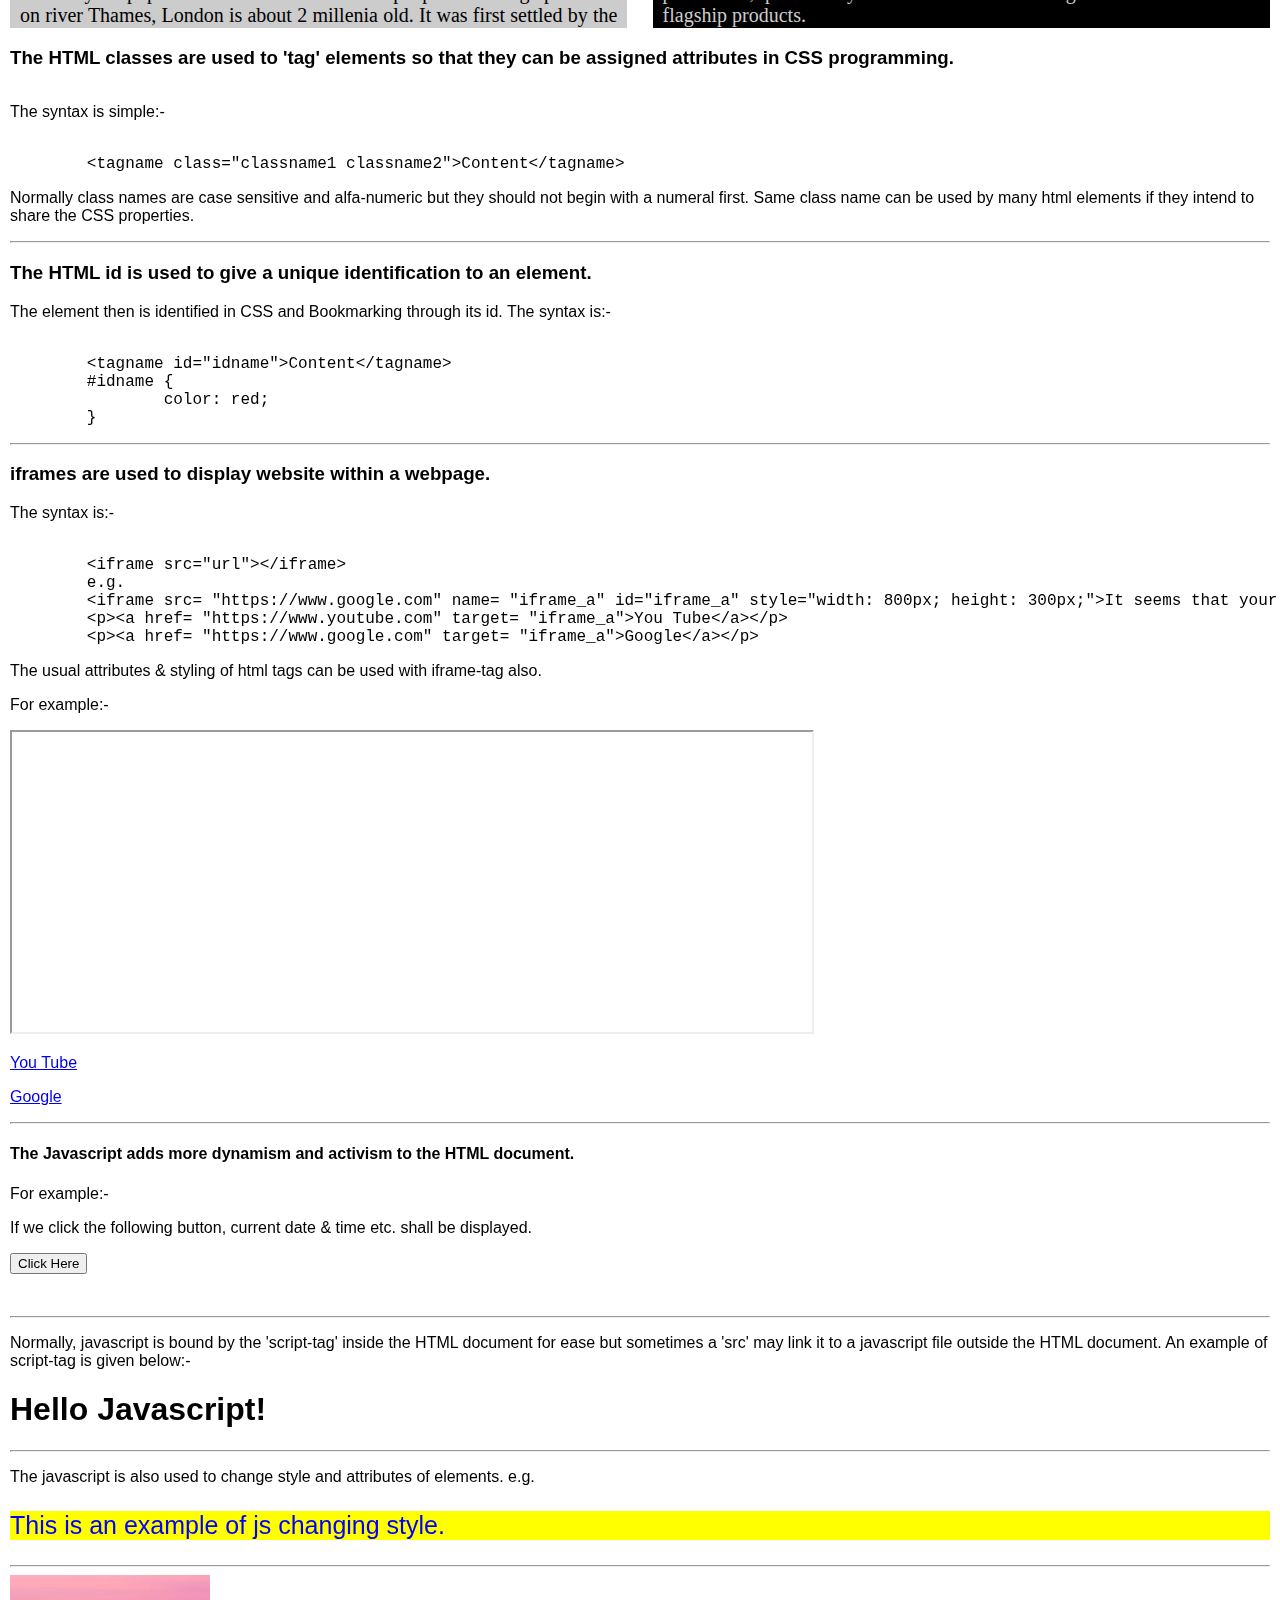
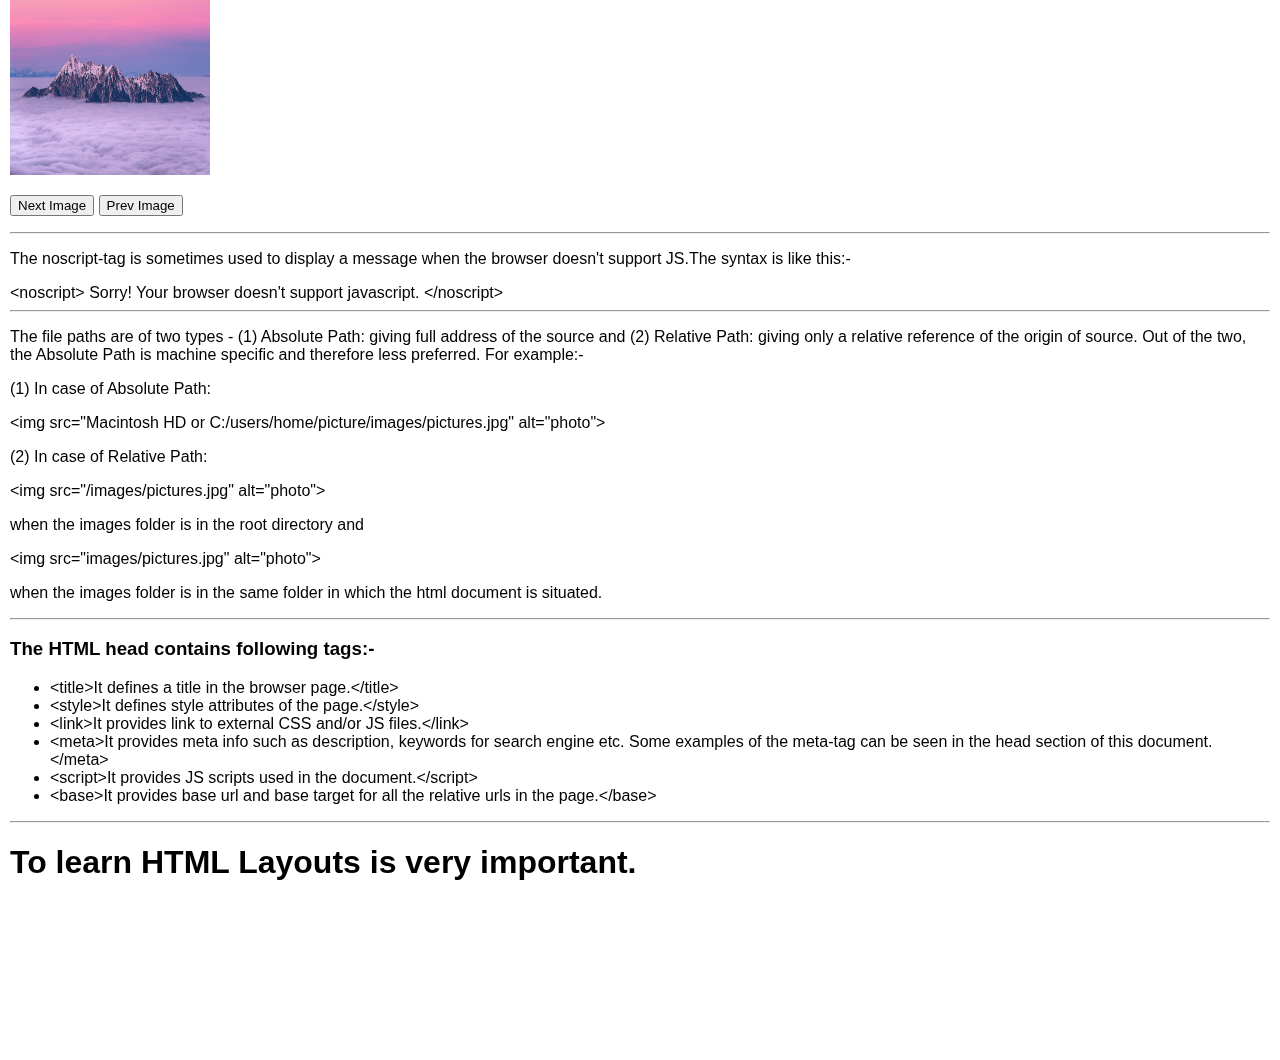
<file: w3schoolHtmlTrg-2.html>
<!-- Continued from part - 1 -->
<!doctype html>
<html lang="zxx">
				<head>
						<title>w3schoolHtmlTrg</title>
						<meta charset="UTF-8">
						<meta name="description" content="Free Web tutorials">
						<meta name="keywords" content="HTML,CSS,XML,JavaScript">
						<meta name="author" content="John Doe">
<!-- 	<meta http-equiv="refresh" content="30"> [ this tag refreshes the page every 30 secs ]  -->
						<meta name="viewport" content="width=device-width, initial-scale=1.0">
						<style>
							#example {
							    list-style-type: none;
							    margin: 0;
							    padding: 0;
							    overflow: hidden;
							    background-color: #333333;
							}

							.exli {
							    float: left;
							  }
					        .exli {
					            display: block;
					            color: white;
					            text-align: center;
					            padding: 16px;
					            text-decoration: none;
					            }
					        .exli a {
					            display: block;
					            color: white;
					            text-align: center;
					            padding: 16px;
					            text-decoration: none;
					            }
					        .exli a:hover {
					            background-color: #111111;
					                            }
					        li a {
							    display: block;
							    color: white;
							    text-align: center;
							    padding: 16px;
							    text-decoration: none;
					            }

					        li a:hover {
							    background-color: #111111;
					        }
								</style>
				</head>
				<body style="margin: 5px; padding: 5px; font-size: 16px; font-family:'Lucida Sans', 'Lucida Sans Regular', 'Lucida Grande', 'Lucida Sans Unicode', Geneva, Verdana, sans-serif;">
        <h3>Welcome to part-2</h3>
				<h6>[Continued further from part-1 of w3school HTML Training Course]</h6>
<!--____________________________________________________________________________-->
<!-- HTML Paragraph -->
<!--____________________________________________________________________________-->

				<p>
					The paragraph is bound by p-tag. All whitespaces and blank lines are ignored. To have these effects the pre-tag is used which renders along with the format. The br-tag introduces a blank line break.
				</p>
<hr/>

<!--xxxxxxxxxxxxxxxxxxxxxxxxxxxxxxxxxxxxxxxxxxxxxxxxxx-->
<!-- HTML Style -->
<!--xxxxxxxxxxxxxxxxxxxxxxxxxxxxxxxxxxxxxxxxxxxxxxxxxx-->
<p>A style tag is used with following syntax:-</p>
<xmp>
<h3 style="color: purple;">Content</h3>
</xmp>
<p>Literally any style attribute can be used in this manner.</p>
<hr/>

				<h3 style="font-style: Arial;">This heading is in Arial font</h3>
				<p style="color: red;">This is in red color font</p>
				<p style="color: blue;">This is in blue color font</p>
				<p style="font-size: 36px;">This is in font-size 36px</p>
				<p style="background-color: #ccc;">This has a gray background</p>
				<p style="text-align: right;"><b>This text is right aligned.</b> Lorem ipsum dolor sit amet, consectetur adipisicing elit.</p>
				<p style="text-align: center;"><b>This text is center aligned.</b> Lorem ipsum dolor sit amet, consectetur adipisicing elit. Lorem ipsum dolor sit amet, consectetur adipisicing elit. Tenetur distinctio, a quidem sapiente at esse ipsam voluptate eos dolorum hic iste error odit facilis molestiae quia. Vitae obcaecati aspernatur quidem nulla magni numquam illum quod ab quaerat maxime, eius corrupti atque excepturi unde, quia neque commodi ducimus veniam. Corrupti, iusto!</p>
				<p style="text-align: left;"><b>This text is left aligned.</b> Lorem ipsum dolor sit amet, consectetur adipisicing elit.</p>
				<p style="text-align: justify;"><b>This text is justified.</b> Lorem ipsum dolor sit amet, consectetur adipisicing elit. Lorem ipsum dolor sit amet, consectetur adipisicing elit. Error cupiditate enim quas culpa. Porro voluptate nostrum minima molestias ipsam similique hic aliquam delectus harum ut eos illum deleniti, commodi vero? Sequi rem, harum corporis! Eaque ducimus, consequuntur eveniet itaque at voluptatibus, perspiciatis molestiae illum nisi amet dolores natus. Iusto, dolores.</p>

<hr/>

<!--============================================================================================-->
<!-- HTML Formatting -->
<!--============================================================================================-->

				<p>
						Some HTML elements, as shown below, format text in a peculiar way which may not have a global utility but are necessary locally as per demands of the norms of writing. Therefore instead of a CSS based styling a local formatting option is used in such circumstances.
				</p>
				<ul class="list-group">
					  <li class="list-group-item"><b>Bold</b></li>
					  <li class="list-group-item"><i>Italics</i></li>
					  <li class="list-group-item"><strong>Important Text</strong></li>
						<li class="list-group-item"><em>Emphasized Text</em></li>
						<li class="list-group-item"><mark>Marked Text</mark></li>
						<li class="list-group-item"><small>Small Text</small></li>
						<li class="list-group-item"><ins>Inserted Text</ins></li>
						<li class="list-group-item"><del>Deleted Text</del></li>
						<li class="list-group-item"><sub>Subscribed</sub>Text</li>
						<li class="list-group-item"><sup>Superscribed</sup>Text</li>
				</ul>
<hr />
<!--============================================================================================-->
<!-- HTML Quotations and Citations -->
<!--============================================================================================-->

				<p>
					The quotations can be used in two ways:-
					<ol>
						<li>simple quotes by adding q-tag</li>
						<li>Blockquotes by wrapping the text in blockquote-tag</li>
					</ol>
                    <p>For example:-</p>
				<p>This is a <q>simple</q>quote example.</p>
				<p>Following is an example of a blockquote:-</p><p>Ernest Hemingway once said:</p>
					<blockquote>But man is not made for defeat. A man can be destroyed but not defeated. But man is not made for defeat. A man can be destroyed but not defeated.But man is not made for defeat. A man can be destroyed but not defeated.But man is not made for defeat. A man can be destroyed but not defeated.But man is not made for defeat. A man can be destroyed but not defeated.But man is not made for defeat. A man can be destroyed but not defeated.But man is not made for defeat. A man can be destroyed but not defeated.But man is not made for defeat. A man can be destroyed but not defeated.</blockquote>
<hr/>
				<p>
					The abbreviation tag facilitates full form of an abbreviation when hovering over the term in form of a tool-tip. For example:-
				</p>
				<p>The <abbr title="World Health Organization">WHO</abbr> was founded in 1948.</p>
<hr/>
				<address>
					Written by John Doe,<br/>
					example.com<br/>
					visit us at:-<br/>
					123/45, Street-6<br/>
					5th Avenue, New York,<br/>
					USA
				</address>
<hr/>
				<p>
					<cite>The Scream</cite> made by E. Munch in 1893.
				</p>
<hr/>
				<bdo dir="rtl">This text will be written right to left if supported by the browser</bdo>
<hr>
<!--============================================================================================-->
<!-- HTML Comments -->
<!--============================================================================================-->
				<p>The syntax for writing comments in the code is as follows:-</p>
<xmp><!-- Type your comment here. --></xmp>
<hr/>
<!--============================================================================================-->
<!-- HTML Colors -->
<!--============================================================================================-->

				<h1 style="background-color: red;">The background can be had in a color.</h1>
				<hr/>
				<p style="color:blue;">The text can also be had in any color.</p>
				<hr/>
				<p id="p1" style="border: 6px solid red; padding: 10px 5px; margin: 5px 10px; color: green; background-color: yellow; font-family: cursive; font-size: 24px; text-align: justify;">
					Lorem ipsum dolor sit amet, consectetur adipisicing elit. Lorem ipsum dolor sit amet, consectetur adipisicing elit, sed do eiusmod tempor incididunt ut labore et dolore magna aliqua. Ut enim ad minim veniam, quis nostrud exercitation ullamco laboris nisi ut aliquip ex ea commodo consequat. Duis aute irure dolor in reprehenderit in voluptate velit esse cillum dolore eu fugiat nulla pariatur. Excepteur sint occaecat cupidatat non proident, sunt in culpa qui officia deserunt mollit anim id est laborum.
				</p>
<hr/>
<!-- ============================================================================================ -->
<!-- HTML CSS -->
<!-- ============================================================================================ -->

				<h1 style="color:blue;">In order to show an example of in-line CSS styling, the text is made in blue color.</h1>
				<p>The next type of styling is internal type which is syntaxed as follows:-
<xmp>
	<head>
		<style>
		  h1 {
		  	color: blue;
		  }
		</style>
	</head>
</xmp>
				And the third type of styling is through an external CSS file a link for which is provided in the head section of the html file. The syntax used is as follows:-
<xmp>
	<head>
		<link rel="stylesheet" href="styles.css">
	</head>
</xmp>
<hr />
<!-- ============================================================================================ -->
<!-- HTML Links -->
<!-- ============================================================================================ -->
				<p>
					The links in HTML are dealt in the following manner:-
				</p>
				<ol>
					<li>Use an a-tag to define a link in HTML</li>
					<li>Use 'href' to define the link address</li>
					<li>Use the 'target' attribute to define where and how the link should open</li>
					<li>Use img-tag inside an a-tag to define image as a link</li>
					<li>Use 'id' attribute (id="value") to define bookmarks in a page</li>
					<li>Use 'href' attribute (href="#value") to link to the bookmark</li>
				</ol>
				<p>A few examples are:-</p>
				<a href="http://www.google.com">This text is linked to open an external website on click.</a><br /><br />
				<a href="http://127.0.0.1:3000/w3schoolHtmlTrg.html">This text is linked to open a local file or folder.</a><br /><br />
				<p>A special mention of 'target' attribute and its syntax is necessary as it is a little typical. The syntax is as follows:-</p>
<xmp>
	<a href="#" target="value">The content is typed here which will be visible.</a>
</xmp>
				<ul>
					<li>'_blank' value of target will open the link in a new window or tab.</li>
					<li>'_self' opens the link in the same window. It is the default setting.</li>
					<li>'_parent' will open the linked document in the parent frame.</li>
					<li>'_top' will open in the full body of the document.</li>
					<li>'framename' will open the document in the 'framename' named frame.</li>
				</ul>
<hr />
				<a href="https://www.lonelyplanet.com/india/rajasthan/jaipur"><img src="pinkcityatnight.jpg" alt="pink city at night" style="width: 150px; height: 150px;" /></a>
				<p>Click on the above image to open the linked website in the same window.</p>
<hr />
				<p>Just like 'target' attribute a 'title' attribute can also be used in a link tag to show key info through tool-tip on hovering.</p>
				<br />
				<p>A bookmark is created by using 'id' attribute at the destination tag and then linking the a-tag through this id to jump over to the bookmarked part. For example, there is a typical paragraph at line number 124 of this file which is now given an id of 'p1'. The link to jump over to this paragraph is given below:-</p>
				<a href="#p1">Go to line 124 of this file.</a>
				<p>Sometimes a-tag links show underline which can be styled out in the following manner:-</p><xmp><a href="#" style="text-decoration: none;">Type your content here</a></xmp>
<hr />
<!-- ============================================================================================ -->
<!-- HTML Images -->
<!-- ============================================================================================ -->

				<p>The syntax is simple:-</p>
<xmp>
	<img src="url" />
</xmp>
				<p>An alternative syntax is:-</p>
<xmp>
	<img src="url" alt="Name of the image" />
</xmp>
				<p>The alt-tag provides hearing assistance as the same is announced by the browsers in the  Accessibility mode for visually impaired users. Sometimes the validation goes hay-wire if the alt-tag is not provided in the img-tags.</p><br />
				<p>Normally the img-tag should contain width and height measures so that it doesn't spread all over the place in the browser. This can and should be provided as per the 'style syntax' which gives styling a little bit (and not much!) global character than merely mentioning 'width' and 'height' attributes.</p>
				<p>If images are used within a paragraph then 'float' property must be used for their placing with respect to the surrounding text.</p>

				<img src="whereWillYouGo.jpg" style="width: 200px; height: 150px;" alt="Where will you go" />
				<img src="walkAlone.jpeg" style="width: 200px; height: 150px;" alt="You walk alone" />
				<img src="peaksAboveClouds.jpeg" style="width: 200px; height: 150px;" alt="Peaks above clouds" />
				<img src="highwayToHell.jpeg" style="width: 200px; height: 150px;" alt="Highway to hell" />
                <img src="defyGravity.jpeg" style="width: 200px; height: 150px;" alt="Defy gravity" />
				<br /><br />
				<p style="text-align: justify;"><img src="meToo.jpeg" alt="Me too" style="width: 100px; height: 100px; float: right;" /><b>The image should float to the right of the text.</b> Lorem ipsum dolor sit amet, consectetur adipisicing elit, sed do eiusmod tempor incididunt ut labore et dolore magna aliqua. Ut enim ad minim veniam, quis nostrud exercitation ullamco laboris nisi ut aliquip ex ea commodo consequat. Duis aute irure dolor in reprehenderit in voluptate velit esse cillum dolore eu fugiat nulla pariatur. Excepteur sint occaecat cupidatat non proident, sunt in culpa qui officia deserunt mollit anim id est laborum. Lorem ipsum dolor sit amet, consectetur adipisicing elit. Cum ducimus, dolores, ratione aliquam cupiditate animi. Ipsa cupiditate officia explicabo ad at quas rem iure alias. Laborum odit accusamus, quisquam velit! Lorem ipsum dolor sit amet, consectetur adipisicing elit. In perspiciatis maxime esse explicabo quibusdam distinctio fugit maiores facilis neque eligendi quia ullam, dolores labore ipsa, sint dicta, tenetur ut ducimus. Lorem ipsum dolor sit amet, consectetur adipisicing elit. Corporis blanditiis expedita, error repellat perspiciatis necessitatibus magni tempora natus fuga at laboriosam unde amet vel temporibus repudiandae, commodi a quis, dolor.</p><br /><br />
				<p style="text-align: justify;"><img src="umbrellaRain.jpg" alt="Umbrella Rain" style="width: 100px; height: 100px; float: left;" /><b>The image should float to the left of the text.</b> Lorem ipsum dolor sit amet, consectetur adipisicing elit, sed do eiusmod tempor incididunt ut labore et dolore magna aliqua. Ut enim ad minim veniam, quis nostrud exercitation ullamco laboris nisi ut aliquip ex ea commodo consequat. Duis aute irure dolor in reprehenderit in voluptate velit esse cillum dolore eu fugiat nulla pariatur. Excepteur sint occaecat cupidatat non proident, sunt in culpa qui officia deserunt mollit anim id est laborum. Lorem ipsum dolor sit amet, consectetur adipisicing elit. Nihil id, quaerat sunt maiores vel cum ab. Hic recusandae nam amet dolore sequi laborum eius eum nemo illo id, rerum ad.Lorem ipsum dolor sit amet, consectetur adipisicing elit. Tempora dicta quis ullam numquam nam eum ex nihil voluptate obcaecati perferendis magni deserunt rem ratione animi labore enim nostrum, quisquam, inventore.Lorem ipsum dolor sit amet, consectetur adipisicing elit. Nobis, vel aliquam quos iusto architecto molestiae. Vero deleniti cumque debitis cum dignissimos rerum voluptates ab, nihil, ex nobis perferendis, distinctio ea.</p>
        <div class="clear: both;"></div>
				<br /><br />
				<p>It is possible to map different objects in an image and make them linked or clickable so to say. The syntax is given below:-</p>
<xmp>
	<img src="workplace.jpg" alt="Workplace" usemap="#workmap">

<map name="workmap">
  <area shape="rect" coords="34,44,270,350" alt="Computer" href="computer.htm">
  <area shape="rect" coords="290,172,333,250" alt="Phone" href="phone.htm">
  <area shape="circle" coords="337,300,44" alt="Coffee" href="coffee.htm">
</map>
</xmp>
				<p>Sometimes 'picture' tag is used with following syntax:-</p>
<xmp>
	<picture>
  <source media="(min-width: 800px)" srcset="glassSphere.jpeg">
  <source media="(min-width: 600px)" srcset="cactusFlower.jpeg">
  <img src="defyGravity.jpeg" alt="Flowers" style="width:auto;">
	</picture>
</xmp>
				<p>Lets see this in practice. Change the width of the browser to see images change with the width:-</p>
				<picture>
				<source media="(min-width: 800px)" srcset="glassSphere.jpeg">
				<source media="(min-width: 600px)" srcset="cactusFlower.jpeg">
				<img src="defyGravity.jpeg" alt="Flowers" style="width:auto;">
				</picture><br /><br />
				<p>Following is an example of setting a background image for an element:-</p>
				<p style="background-image: url('umbrellaRain.jpg'); color: #fff; text-align: justify;">Lorem ipsum dolor sit amet, consectetur adipisicing elit, sed do eiusmod tempor incididunt ut labore et dolore magna aliqua. Ut enim ad minim veniam, quis nostrud exercitation ullamco laboris nisi ut aliquip ex ea commodo consequat. Duis aute irure dolor in reprehenderit in voluptate velit esse cillum dolore eu fugiat nulla pariatur. Excepteur sint occaecat cupidatat non proident, sunt in culpa qui officia deserunt mollit anim id est laborum. Lorem ipsum dolor sit amet, consectetur adipisicing elit, sed do eiusmod tempor incididunt ut labore et dolore magna aliqua. Ut enim ad minim veniam, quis nostrud exercitation ullamco laboris nisi ut aliquip ex ea commodo consequat. Duis aute irure dolor in reprehenderit in voluptate velit esse cillum dolore eu fugiat nulla pariatur. Excepteur sint occaecat cupidatat non proident, sunt in culpa qui officia deserunt mollit anim id est laborum.</p>
<hr />
<!-- ============================================================================================ -->
<!-- HTML Tables -->
<!-- ============================================================================================ -->

				<p>
					The table construction uses following elements in HTML:-
				</p>
				<ul>
					<li>the table-tag defines a table just like a body-tag in any html document</li>
					<li>the tr-tag defines a row in a table</li>
					<li>the th-tag defines a header cell in a table</li>
					<li>the td-tag defines a cell in a table</li>
					<li>the caption-tag defines a caption (table name) in a table</li>
					<li>the colgroup-tag defines a group of columns in a table</li>
					<li>the col-tag specifies a column in a table</li>
					<li>the thead-tag, tbody-tag and the tfoot-tag define the header row. middle rows and the bottom row respectively and treat them as a group just like a div-tag does in an html document.</li>
				</ul>
				<hr />
				<p>A few examples are shown below:-</p>
				<table style="width: 100%; text-align: left;">
					<caption>Famous Personalities List</caption>
					<tr>
						<th>SN</th><th>First Name</th><th>Last Name</th><th>Gender</th><th>Remarks</th>
					</tr>
					<tr>
						<td>1</td><td>John</td><td>Doe</td><td>Male</td><td>He is a legend.</td>
					</tr>
					<tr>
						<td>2</td><td>John</td><td>Travolta</td><td>Male</td><td>He is a Hollywood artist.</td>
					</tr>
					<tr>
						<td>3</td><td>Amy</td><td>Winehouse</td><td>Female</td><td>She was a famous singer.</td>
					</tr>
				</table>
<hr />
<!-- ============================================================================================ -->
<!-- HTML Lists -->
<!-- ============================================================================================ -->
				<p>An ordered list type:-</p>
				<ol>
					<li>Lorem ipsum dolor sit amet.</li>
					<li>Lorem ipsum dolor sit amet.</li>
					<li>Lorem ipsum dolor sit amet.</li>
					<li>Lorem ipsum dolor sit amet.</li>
					<li>Lorem ipsum dolor sit amet.</li>
				</ol><hr />
				<p>An unordered list type:-</p>
				<ul>
					<li>Lorem ipsum dolor sit amet.</li>
					<li>Lorem ipsum dolor sit amet.</li>
					<li>Lorem ipsum dolor sit amet.</li>
					<li>Lorem ipsum dolor sit amet.</li>
					<li>Lorem ipsum dolor sit amet.</li>
				</ul><hr />
				<p>An unordered list with disc type marker:-</p>
				<ul style="list-style-type: disc">
					<li>Lorem ipsum dolor sit amet.</li>
					<li>Lorem ipsum dolor sit amet.</li>
					<li>Lorem ipsum dolor sit amet.</li>
					<li>Lorem ipsum dolor sit amet.</li>
					<li>Lorem ipsum dolor sit amet.</li>
				</ul><hr />
				<p>An unordered list with circle type marker:-</p>
				<ul style="list-style-type: circle">
					<li>Lorem ipsum dolor sit amet.</li>
					<li>Lorem ipsum dolor sit amet.</li>
					<li>Lorem ipsum dolor sit amet.</li>
					<li>Lorem ipsum dolor sit amet.</li>
					<li>Lorem ipsum dolor sit amet.</li>
				</ul><hr />
				<p>An unordered list with square type marker:-</p>
				<ul style="list-style-type: square">
					<li>Lorem ipsum dolor sit amet.</li>
					<li>Lorem ipsum dolor sit amet.</li>
					<li>Lorem ipsum dolor sit amet.</li>
					<li>Lorem ipsum dolor sit amet.</li>
					<li>Lorem ipsum dolor sit amet.</li>
				</ul><hr />
				<p>An unordered list with no markers:-</p>
				<ul style="list-style-type: none">
					<li>Lorem ipsum dolor sit amet.</li>
					<li>Lorem ipsum dolor sit amet.</li>
					<li>Lorem ipsum dolor sit amet.</li>
					<li>Lorem ipsum dolor sit amet.</li>
					<li>Lorem ipsum dolor sit amet.</li>
				</ul><hr />
				<p>An ordered list with 'type-1' attribute:-</p>
				<ol type="1">
					<li>Lorem ipsum dolor sit amet.</li>
					<li>Lorem ipsum dolor sit amet.</li>
					<li>Lorem ipsum dolor sit amet.</li>
					<li>Lorem ipsum dolor sit amet.</li>
					<li>Lorem ipsum dolor sit amet.</li>
				</ol><hr />
				<p>An ordered list with 'type-A' attribute:-</p>
				<ol type="A">
					<li>Lorem ipsum dolor sit amet.</li>
					<li>Lorem ipsum dolor sit amet.</li>
					<li>Lorem ipsum dolor sit amet.</li>
					<li>Lorem ipsum dolor sit amet.</li>
					<li>Lorem ipsum dolor sit amet.</li>
				</ol><hr />
				<p>An ordered list with 'type-a' attribute:-</p>
				<ol type="a">
					<li>Lorem ipsum dolor sit amet.</li>
					<li>Lorem ipsum dolor sit amet.</li>
					<li>Lorem ipsum dolor sit amet.</li>
					<li>Lorem ipsum dolor sit amet.</li>
					<li>Lorem ipsum dolor sit amet.</li>
				</ol><hr />
				<p>An ordered list with 'type-I' attribute:-</p>
				<ol type="I">
					<li>Lorem ipsum dolor sit amet.</li>
					<li>Lorem ipsum dolor sit amet.</li>
					<li>Lorem ipsum dolor sit amet.</li>
					<li>Lorem ipsum dolor sit amet.</li>
					<li>Lorem ipsum dolor sit amet.</li>
				</ol><hr />
				<p>An ordered list with 'type-i' attribute:-</p>
				<ol type="i">
					<li>Lorem ipsum dolor sit amet.</li>
					<li>Lorem ipsum dolor sit amet.</li>
					<li>Lorem ipsum dolor sit amet.</li>
					<li>Lorem ipsum dolor sit amet.</li>
					<li>Lorem ipsum dolor sit amet.</li>
				</ol><hr />
				<p>A description list is of following type:-</p>
				<dl>
					<dt>
						Lorem ipsum dolor sit amet
					</dt>
					<dd>
						Lorem ipsum dolor sit amet, consectetur adipisicing elit, sed do eiusmod tempor incididunt ut labore et dolore magna aliqua. Ut enim ad minim veniam, quis nostrud exercitation ullamco laboris nisi ut aliquip ex ea commodo consequat. Duis aute irure dolor in reprehenderit in voluptate velit esse cillum dolore eu fugiat nulla pariatur. Excepteur sint occaecat cupidatat non proident, sunt in culpa qui officia deserunt mollit anim id est laborum.
					</dd>
					<dt>
						Consectetur adipisicing elit
					</dt>
					<dd>
						Lorem ipsum dolor sit amet, consectetur adipisicing elit, sed do eiusmod tempor incididunt ut labore et dolore magna aliqua. Ut enim ad minim veniam, quis nostrud exercitation ullamco laboris nisi ut aliquip ex ea commodo consequat. Duis aute irure dolor in reprehenderit in voluptate velit esse cillum dolore eu fugiat nulla pariatur. Excepteur sint occaecat cupidatat non proident, sunt in culpa qui officia deserunt mollit anim id est laborum.
					</dd>
					<dt>
						Ut enim ad minim veniam
					</dt>
					<dd>
						Lorem ipsum dolor sit amet, consectetur adipisicing elit, sed do eiusmod tempor incididunt ut labore et dolore magna aliqua. Ut enim ad minim veniam, quis nostrud exercitation ullamco laboris nisi ut aliquip ex ea commodo consequat. Duis aute irure dolor in reprehenderit in voluptate velit esse cillum dolore eu fugiat nulla pariatur. Excepteur sint occaecat cupidatat non proident, sunt in culpa qui officia deserunt mollit anim id est laborum.
					</dd>
				</dl><hr />
				<p>The nested lists are of following types:-</p>
				<ul>
					<li>Lorem ipsum dolor sit.</li>
					<li>Lorem ipsum dolor sit.</li>
              <ul>
								<li>Lorem ipsum.</li>
								<li>Lorem ipsum.</li>
								<li>Lorem ipsum.</li>
							</ul>
					<li>Lorem ipsum dolor sit.</li>
					<li>Lorem ipsum dolor sit.</li>
					<li>Lorem ipsum dolor sit.</li>
				</ul><hr />
				<p>The counting of list items can be started from any number of choice:-</p>
				<ol start="60">
					<li>Lorem ipsum dolor sit amet.</li>
					<li>Lorem ipsum dolor sit amet.</li>
					<li>Lorem ipsum dolor sit amet.</li>
					<li>Lorem ipsum dolor sit amet.</li>
					<li>Lorem ipsum dolor sit amet.</li>
				</ol>
				<hr />
				<p>A typical style coding for converting list items into navbar and nav buttons:-</p>
<xmp>
		<head>
		<style>
		ul {
		    list-style-type: none;
		    margin: 0;
		    padding: 0;
		    overflow: hidden;
		    background-color: #333333;
		}

		li {
		    float: left;
		}

		li a {
		    display: block;
		    color: white;
		    text-align: center;
		    padding: 16px;
		    text-decoration: none;
		}

		li a:hover {
		    background-color: #111111;
		}
		</style>
		</head>
		<ul>
		  <li><a href="#home">Home</a></li>
		  <li><a href="#news">News</a></li>
		  <li><a href="#contact">Contact</a></li>
		  <li><a href="#about">About</a></li>
		</ul>
</xmp>
				<hr />
<p>The above code in practice looks like this:-</p>
<!-- For css part see style section in head portion above.-->

    <ul id="example">
      <li class="exli"><a href="#home">Home</a></li>
      <li class="exli"><a href="#news">News</a></li>
      <li class="exli"><a href="#contact">Contact</a></li>
      <li class="exli"><a href="#about">About</a></li>
    </ul>
<div class="clear: both;"></div>

<hr />
<!-- ============================================================================================ -->
<!-- HTML Blocks -->
<!-- ============================================================================================ -->
				<p>Every HTML element has two default display values:- (1) Block and (2) in-line. A block display always takes a new line and takes full width. An in-line display on the contrary would take the same line and as much width as required.</p>
					<hr />
					<p>For example:-</p>
				<div>
						<p>This is a div element</p>
					<div>
						<p>This is another nested div element</p>
					</div>
				</div>
					<p>The display of above two div elements is 'Block'.</p>
					<hr />
				<p>An example of in-line type display can be given by using span-tag:-</p>
				<span>This line is typed in a span-tag.</span>
				<span>This line is typed in another span-tag on a new line but would be displayed on same line.</span>
				<hr />
				<h3>The different types of block elements are:-</h3>
<xmp>
	<address></address>
	<article></article>
	<aside></aside>
	<blockquote></blockquote>
	<canvas></canvas>
	<dd></dd>
	<div></div>
	<dl></dl>
	<dt></dt>
	<fieldset></fieldset>
	<figcaption></figcaption>
	<figure></figure>
	<footer></footer>
	<form></form>
	<h1></h> to <h6></h>
	<header></header>
	<hr />
	<li></li>
	<main></main>
	<nav></nav>
	<noscript></noscript>
	<ol></ol>
	<ouput></ouput>
	<p></p>
	<pre></pre>
	<section></section>
	<table></table>
	<tfoot></tfoot>
	<ul></ul>
	<video></video>
</xmp>
					<hr />
					<h3>The in-line type html elements are:-</h3>
<xmp>
	<a></a>
	<abbr></abbr>
	<acronym></acronym>
	<b></b>
	<bdo></bdo>
	<big></big>
	<br />
	<button></button>
	<cite></cite>
	<code></code>
	<dfn></dfn>
	<em></em>
	<i></i>
	<img />
	<input></input>
	<kbd></kbd>
	<label></label>
	<map></map>
	<object></object>
	<q></q>
	<samp></samp>
	<script></script>
	<select></select>
	<small></small>
	<span></span>
	<strong></strong>
	<sub></sub>
	<sup></sup>
	<textarea></textarea>
	<time></time>
	<tt></tt>
	<var></var>
</xmp>
					<hr />
					<h4>This is how a <span style="color: burlywood; font-size: 28px; font-family: cursive;">part of a sentence</span> is styled.</h4>
          <hr />
					<h5>Some examples to playwith:-</h5>
						<br />
						<div style="background-color: #ccc; font-size: 20px; font-family:'Lucida Sans'; width: 49%; float: left; max-height: 275px; overflow: auto;">
							<div style="background-color:#000; font-size: 28px; color:#ccc; font-family: cursive;">
								<h2>London:</h2>
							</div>
							<div style="max-height: 75px;">
								<p style="text-align: justify; margin: 5px; padding: 5px;">It is the Capital of Great Britain. It is the most populous city in the UK. Presently its population is around 13 million people. Standing spraweled on river Thames, London is about 2 millenia old. It was first settled by the Romans who christened it Londinium.
								</p>
							</div>
				    </div>
						<div style="background-color: #000; color: #ccc; font-size: 20px; font-family:'Lucida Sans'; width: 49%; float: right; max-height: 275px; overflow: hidden; overflow:scroll;">
							<div style="background-color:#ccc; font-size: 28px; color:#000; font-family: cursive;">
								<h2>Lockheed:</h2>
							</div>
							<div style="max-height: 75px;">
								<p style="text-align: justify; margin: 5px; padding: 5px;">It is a consortium in USA. It is involved in defence equipment design and production, particularly in aeronautics. F-16 Fighter Jet is one of its flagship products.
								</p>
							</div>
				    </div>
						<div class="clear: both;"></div>

<!-- ============================================================================================ -->
<!-- HTML Classes -->
<!-- ============================================================================================ -->
				<h3 style="float:left;">The HTML classes are used to 'tag' elements so that they can be assigned attributes in CSS programming.</h3>
				<div style="clear: both;"></div>
				<p>The syntax is simple:-</p>
<xmp>
	<tagname class="classname1 classname2">Content</tagname>
</xmp>
				<p>Normally class names are case sensitive and alfa-numeric but they should not begin with a numeral first. Same class name can be used by many html elements if they intend to share the CSS properties.</p>
<hr />

<!-- ============================================================================================ -->
<!-- HTML Id -->
<!-- ============================================================================================ -->

<h3>
	The HTML id is used to give a unique identification to an element.
</h3>
<p>The element then is identified in CSS and Bookmarking through its id. The syntax is:-</p>
<xmp>
	<tagname id="idname">Content</tagname>
	#idname {
		color: red;
	}
</xmp>
<hr />
<!-- ============================================================================================ -->
<!-- HTML iframes -->
<!-- ============================================================================================ -->

<h3>iframes are used to display website within a webpage.</h3>
<p>The syntax is:-</p>
<xmp>
	<iframe src="url"></iframe>
	e.g.
	<iframe src= "https://www.google.com" name= "iframe_a" id="iframe_a" style="width: 800px; height: 300px;">It seems that your browser doesn't support iframe.</iframe>
	<p><a href= "https://www.youtube.com" target= "iframe_a">You Tube</a></p>
	<p><a href= "https://www.google.com" target= "iframe_a">Google</a></p>
</xmp>
<p>The usual attributes & styling of html tags can be used with iframe-tag also.</p>
<p>For example:-</p>
<iframe src= "https://www.google.co.in/?gfe_rd=cr&dcr=0&ei=RFyzWra4KMecX9ebn7AN" name= "iframe_a" id="iframe_a" style="width: 800px; height: 300px;"><p>iframes is not supported</p></iframe>
<p><a href= "https://www.youtube.com/" target= "iframe_a">You Tube</a></p>
<p><a href= "https://www.google.co.in/?gfe_rd=cr&dcr=0&ei=RFyzWra4KMecX9ebn7AN" target= "iframe_a">Google</a></p>
<hr />
<!-- ============================================================================================ -->
<!-- HTML Javascript -->
<!-- ============================================================================================ -->
<h4>
	The Javascript adds more dynamism and activism to the HTML document.
</h4>
<p>For example:-</p>
<p>If we click the following button, current date & time etc. shall be displayed.</p>
<button type="button" onclick="document.getElementById('demo').innerHTML= Date()">Click Here</button>
<p id="demo"></p>
<br />
<hr />
<p>Normally, javascript is bound by the 'script-tag' inside the HTML document for ease but sometimes a 'src' may link it to a javascript file outside the HTML document. An example of script-tag is given below:-</p>
<h1 id="demo2"></h1>
<script>document.getElementById('demo2').innerHTML="Hello Javascript!";</script>
<hr />
<p>The javascript is also used to change style and attributes of elements. e.g.</p>
<p id="demo3">This is an example of js changing style.</p>
<script>
document.getElementById('demo3').style.fontSize="25px";
document.getElementById('demo3').style.color="blue";
document.getElementById('demo3').style.backgroundColor="yellow";
</script>
<hr />
<script>
function change(pic) {
    var disp;
    if (pic == 0) {
        disp = "peaksAboveClouds.jpeg"
    } else {
        disp = "walkAlone.jpeg"
    }
    document.getElementById('myImage').src = disp;
}
</script>

<img id="myImage" src="peaksAboveClouds.jpeg" width="200" height="200">

<p>
<button type="button" onclick="change(1)">Next Image</button>
<button type="button" onclick="change(0)">Prev Image</button>
</p>
<hr />
<p>The noscript-tag is sometimes used to display a message when the browser doesn't support JS.The syntax is like this:-</p>
&ltnoscript&gt Sorry! Your browser doesn't support javascript. &lt/noscript&gt
<hr />
<!-- =========================================================================================== -->
<!-- HTML File Paths -->
<!-- =========================================================================================== -->
<p>The file paths are of two types - (1) Absolute Path: giving full address of the source and (2) Relative Path: giving only a relative reference of the origin of source. Out of the two, the Absolute Path is machine specific and therefore less preferred. For example:-</p>
<p>(1) In case of Absolute Path: </p>&ltimg src="Macintosh HD or C:/users/home/picture/images/pictures.jpg" alt="photo"&gt
<p>(2) In case of Relative Path: </p>&ltimg src="/images/pictures.jpg" alt="photo"&gt <p>when the images folder is in the root directory and</p>&ltimg src="images/pictures.jpg" alt="photo"&gt <p>when the images folder is in the same folder in which the html document is situated.</p>
<hr />
<!-- =========================================================================================== -->
<!-- HTML Head -->
<!-- =========================================================================================== -->
<h3>The HTML head contains following tags:-</h3>
<ul>
	<li>&lttitle&gtIt defines a title in the browser page.&lt/title&gt</li>
	<li>&ltstyle&gtIt defines style attributes of the page.&lt/style&gt</li>
	<li>&ltlink&gtIt provides link to external CSS and/or JS files.&lt/link&gt</li>
	<li>&ltmeta&gtIt provides meta info such as description, keywords for search engine etc. Some examples of the meta-tag can be seen in the head section of this document.&lt/meta&gt</li>
	<li>&ltscript&gtIt provides JS scripts used in the document.&lt/script&gt</li>
	<li>&ltbase&gtIt provides base url and base target for all the relative urls in the page.&lt/base&gt</li>
</ul>
<hr />
<!-- =========================================================================================== -->
<!-- HTML Layout -->
<!-- =========================================================================================== -->
<h1>To learn HTML Layouts is very important.</h1>

















  </body>
</html>
</file>
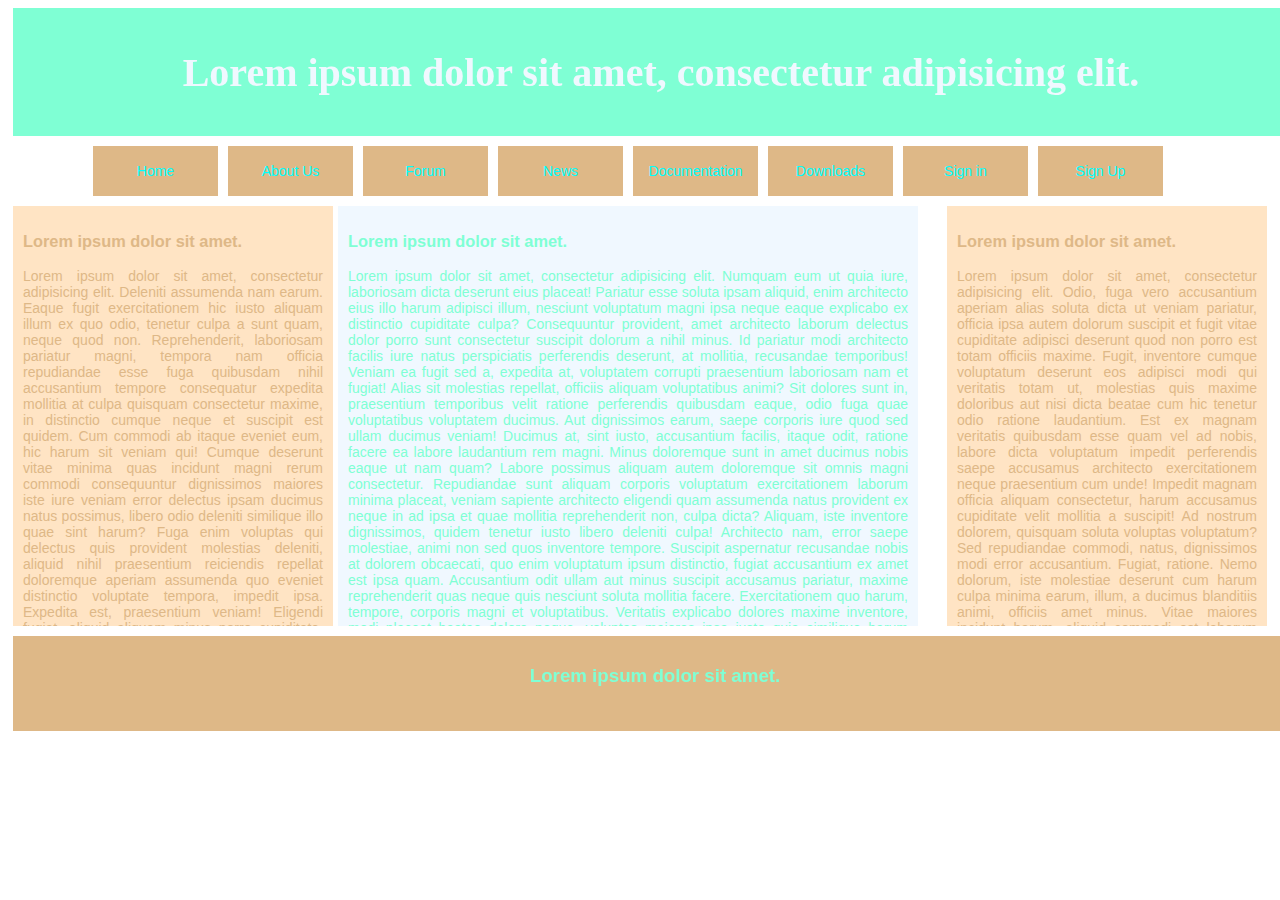
<file: layOutPractice/layOutPrrac1.html>
<!doctype html>
<html lang="zxx">
    <head>
        <title>layOutPrac1</title>
        <meta charset="utf-8">
        <meta name="viewport" content="width= device-width, initial-scale= 1.0">
        <link rel="stylesheet" href="layOutPrac1.css">
    </head>
    <body>
        <header><h1>Lorem ipsum dolor sit amet, consectetur adipisicing elit.</h1></header>
        <nav><button>Home</button><button>About Us</button><button>Forum</button><button>News</button><button>Documentation</button><button>Downloads</button>
        <div class="log">
            <button>Sign in</button><button>Sign Up</button>
        </div>
        </nav>
        <div class="leftbox"><h3>Lorem ipsum dolor sit amet.</h3><p>Lorem ipsum dolor sit amet, consectetur adipisicing elit. Deleniti assumenda nam earum. Eaque fugit exercitationem hic iusto aliquam illum ex quo odio, tenetur culpa a sunt quam, neque quod non. Reprehenderit, laboriosam pariatur magni, tempora nam officia repudiandae esse fuga quibusdam nihil accusantium tempore consequatur expedita mollitia at culpa quisquam consectetur maxime, in distinctio cumque neque et suscipit est quidem. Cum commodi ab itaque eveniet eum, hic harum sit veniam qui! Cumque deserunt vitae minima quas incidunt magni rerum commodi consequuntur dignissimos maiores iste iure veniam error delectus ipsam ducimus natus possimus, libero odio deleniti similique illo quae sint harum? Fuga enim voluptas qui delectus quis provident molestias deleniti, aliquid nihil praesentium reiciendis repellat doloremque aperiam assumenda quo eveniet distinctio voluptate tempora, impedit ipsa. Expedita est, praesentium veniam! Eligendi fugiat, aliquid aliquam minus porro cupiditate, quo iusto facilis provident voluptas quam perferendis. Nam, eos, eligendi! Expedita iure ipsum adipisci veniam ipsam reiciendis, iusto sed nobis. Natus architecto, quos nobis voluptatem error dolore aspernatur incidunt beatae unde laudantium nisi voluptates odio similique eligendi itaque esse autem eaque expedita! Quaerat amet, accusantium ut minima, maxime fugit ipsa? Voluptates facere blanditiis excepturi at eum magni architecto ea ut ipsam, accusantium ipsum odit, iste eveniet praesentium impedit fuga consectetur, labore doloribus veniam dolore tempore beatae maiores dolorum minima. Provident magnam placeat totam tempore vero aliquam, incidunt ipsa, et sit fugit amet architecto quisquam perferendis! Eveniet nisi, velit ipsa atque sit, voluptatem asperiores excepturi rem voluptatibus odit consequatur qui. Aliquid fugit quaerat repellendus? Fugit, ipsum ullam quia id! Doloribus dicta tenetur, aliquam dignissimos recusandae, quaerat officiis voluptates, dolores quis reprehenderit necessitatibus dolorem. Beatae voluptatibus recusandae iusto necessitatibus, consequatur veritatis, tenetur. Temporibus sed eius reiciendis est non quos ab quisquam iste facere nesciunt consequuntur, vero, officiis, omnis ullam nihil magnam necessitatibus quaerat recusandae quam distinctio odio, porro. Natus, ullam praesentium voluptates corrupti. Illum eligendi, in provident, magni, iusto nostrum labore quae, quia quam molestias dignissimos sed! Maiores quibusdam, numquam labore deserunt. Magnam deleniti sint explicabo corrupti. Dolor ipsa, vitae minus veritatis. Explicabo quas ea enim consectetur unde molestiae ipsum, repellendus maiores impedit voluptatem tenetur dolorum eos, nemo modi eligendi consequatur aliquid minus voluptas debitis hic inventore id. Fuga, quos nulla impedit eum laboriosam, animi rem repudiandae nostrum deleniti molestiae, possimus veritatis a quam, reiciendis porro ipsa iure eius. Quibusdam omnis nihil quaerat soluta voluptatum sit amet odio aperiam impedit veniam eius id doloribus iure, architecto perspiciatis sapiente quo dolorem quam corrupti! Quam, ullam numquam enim. Deleniti odit ducimus similique perspiciatis fugiat nihil nisi, at velit facilis, aliquam deserunt in quia magnam laborum, saepe natus. Eveniet vitae sapiente doloremque exercitationem rem, sed perspiciatis corrupti accusantium labore odit ipsum, odio dicta, sequi illum. Dolores fugiat nihil hic suscipit, itaque repellendus amet provident, illo corporis neque mollitia distinctio, autem ad fuga officiis voluptatum fugit veritatis ducimus. Repellat commodi reprehenderit voluptatum praesentium aut excepturi, molestias enim nihil facere non itaque minus quas aperiam voluptatibus doloribus, dolores eum quos, nam vel cumque hic! Deserunt hic voluptatem, reiciendis consequatur minus harum. Iusto.</p></div>
        <div class="middlebox"><h3>Lorem ipsum dolor sit amet.</h3><p>Lorem ipsum dolor sit amet, consectetur adipisicing elit. Numquam eum ut quia iure, laboriosam dicta deserunt eius placeat! Pariatur esse soluta ipsam aliquid, enim architecto eius illo harum adipisci illum, nesciunt voluptatum magni ipsa neque eaque explicabo ex distinctio cupiditate culpa? Consequuntur provident, amet architecto laborum delectus dolor porro sunt consectetur suscipit dolorum a nihil minus. Id pariatur modi architecto facilis iure natus perspiciatis perferendis deserunt, at mollitia, recusandae temporibus! Veniam ea fugit sed a, expedita at, voluptatem corrupti praesentium laboriosam nam et fugiat! Alias sit molestias repellat, officiis aliquam voluptatibus animi? Sit dolores sunt in, praesentium temporibus velit ratione perferendis quibusdam eaque, odio fuga quae voluptatibus voluptatem ducimus. Aut dignissimos earum, saepe corporis iure quod sed ullam ducimus veniam! Ducimus at, sint iusto, accusantium facilis, itaque odit, ratione facere ea labore laudantium rem magni. Minus doloremque sunt in amet ducimus nobis eaque ut nam quam? Labore possimus aliquam autem doloremque sit omnis magni consectetur. Repudiandae sunt aliquam corporis voluptatum exercitationem laborum minima placeat, veniam sapiente architecto eligendi quam assumenda natus provident ex neque in ad ipsa et quae mollitia reprehenderit non, culpa dicta? Aliquam, iste inventore dignissimos, quidem tenetur iusto libero deleniti culpa! Architecto nam, error saepe molestiae, animi non sed quos inventore tempore. Suscipit aspernatur recusandae nobis at dolorem obcaecati, quo enim voluptatum ipsum distinctio, fugiat accusantium ex amet est ipsa quam. Accusantium odit ullam aut minus suscipit accusamus pariatur, maxime reprehenderit quas neque quis nesciunt soluta mollitia facere. Exercitationem quo harum, tempore, corporis magni et voluptatibus. Veritatis explicabo dolores maxime inventore, modi placeat beatae dolore neque, voluptas maiores ipsa iusto quia similique harum cumque, sed culpa fuga eum id officiis earum quibusdam eius tempore rem. Numquam earum minus, pariatur excepturi molestias, nesciunt, quaerat error dolorum adipisci, vitae fugit facilis cum quam temporibus alias ea ratione sint quibusdam. Voluptas nemo eligendi eius, consequatur quo expedita earum repudiandae odit, vel dolores dolore rerum voluptates magni vero et, iure, doloribus nostrum asperiores! Perspiciatis nobis, maiores odio dolor illum debitis ipsa commodi quibusdam iusto ab cupiditate dolorum minus consectetur vero reiciendis amet eaque in cum et eligendi soluta sapiente maxime. Laudantium excepturi eos, impedit itaque deleniti voluptate, quibusdam debitis harum. Qui odit natus ipsam maxime veritatis consectetur tenetur placeat, unde culpa mollitia voluptatum porro suscipit beatae, nobis. Non illo accusamus eum id dicta rerum magnam nostrum, provident, neque excepturi unde facere in minus hic eveniet, voluptates! Id quisquam explicabo ipsam blanditiis, accusamus aperiam doloribus autem sed. A mollitia quaerat distinctio eum quia necessitatibus illum fuga, dolor, illo. Illo reiciendis atque eum nisi sint fugit id adipisci, deserunt officiis quidem deleniti et asperiores ut maxime quas. Unde fugit cum maiores repellat, cumque ea rem quod voluptates, beatae id, nostrum excepturi, numquam maxime esse eaque praesentium ad commodi. Tenetur debitis quod, natus sunt vel magni quos impedit ullam, soluta ipsa quidem sed nam tempora accusantium numquam nemo ab aut esse incidunt perferendis labore ipsum eum autem recusandae. Non pariatur, fugiat accusantium consequuntur aut repudiandae aperiam, excepturi in quam harum, nisi, autem molestiae optio.</p></div>
        <div class="rightbox"><h3>Lorem ipsum dolor sit amet.</h3><p>Lorem ipsum dolor sit amet, consectetur adipisicing elit. Odio, fuga vero accusantium aperiam alias soluta dicta ut veniam pariatur, officia ipsa autem dolorum suscipit et fugit vitae cupiditate adipisci deserunt quod non porro est totam officiis maxime. Fugit, inventore cumque voluptatum deserunt eos adipisci modi qui veritatis totam ut, molestias quis maxime doloribus aut nisi dicta beatae cum hic tenetur odio ratione laudantium. Est ex magnam veritatis quibusdam esse quam vel ad nobis, labore dicta voluptatum impedit perferendis saepe accusamus architecto exercitationem neque praesentium cum unde! Impedit magnam officia aliquam consectetur, harum accusamus cupiditate velit mollitia a suscipit! Ad nostrum dolorem, quisquam soluta voluptas voluptatum? Sed repudiandae commodi, natus, dignissimos modi error accusantium. Fugiat, ratione. Nemo dolorum, iste molestiae deserunt cum harum culpa minima earum, illum, a ducimus blanditiis animi, officiis amet minus. Vitae maiores incidunt harum, aliquid commodi est laborum voluptas perferendis quasi sequi nulla. Eos, nostrum, omnis. Magni quod, nobis sunt iure pariatur, dolorem nemo iste accusantium distinctio laudantium minima libero illo recusandae! Ea pariatur quibusdam doloribus, animi non omnis dolorem veniam alias inventore nostrum nihil eveniet dolorum ullam adipisci accusantium quos aperiam quia expedita, quaerat ducimus voluptates consequatur. Accusamus et magni velit commodi deleniti! Ea ex, reiciendis libero unde explicabo omnis dignissimos voluptates sequi, quaerat aliquid voluptate dolor. Vitae aliquam expedita est, consequatur amet iste necessitatibus omnis, laborum assumenda tempora! Natus expedita itaque ducimus vero eum quasi accusantium maiores velit. Dicta harum nesciunt explicabo expedita a enim, quis fuga animi, nam suscipit velit. Veniam, repudiandae! Numquam quae nemo enim magnam, ullam atque ratione doloribus. Sint unde, pariatur, incidunt voluptatibus voluptatem placeat earum vel quisquam magnam. Dignissimos pariatur aut similique architecto consequuntur nemo, molestias odit veritatis molestiae cumque incidunt sint explicabo fugit illo, nulla est? Repellendus et, voluptatem nihil sint odit eum reiciendis, quas aspernatur illo neque pariatur officia id inventore eius impedit ratione cum excepturi nostrum consectetur ab similique blanditiis harum! Doloribus veritatis accusantium eius maiores laborum sed cumque, enim fugiat culpa laboriosam blanditiis commodi ullam repellendus, ad corrupti consequatur eaque possimus? Ut esse nam itaque quo incidunt nihil molestias voluptate facere sequi placeat, natus assumenda eum veritatis aliquid, a ad reprehenderit cupiditate, unde. Modi sint et fuga quia minus, culpa doloremque incidunt nesciunt totam molestiae tempora repudiandae eum maxime, magni earum vitae repellat nostrum! Voluptatibus quisquam rerum totam dolorum ipsum, aut veritatis, aspernatur tenetur eveniet non consequuntur alias, ipsa cumque velit debitis tempora. Rerum error possimus voluptatum unde voluptates accusamus, architecto ipsam commodi in quidem non dolorem ullam pariatur veritatis facere, optio obcaecati? Asperiores quisquam ut aliquid? Quos laudantium repellat itaque, fuga omnis consequuntur neque et, expedita labore eum modi, blanditiis perferendis? Et excepturi porro vel velit delectus rerum, nihil pariatur, aliquid doloribus nulla dolore commodi dolorem. Eveniet blanditiis debitis nostrum saepe odit, quos, modi ipsam itaque laboriosam molestiae deserunt necessitatibus eaque fuga impedit! Atque, eius. Odit totam asperiores minus explicabo ullam accusamus aspernatur quo aperiam quos. Consectetur voluptatem alias aut, doloremque earum laborum sed eligendi quasi aspernatur, officiis, quaerat maiores ad molestias dolores nulla animi.</p></div>
        <footer><h3>Lorem ipsum dolor sit amet.</h3></footer>
    </body>
</html>
</file>
<file: style.css>
/*Style type: navbar-header-merge*/
header {
    background-color:#333;
    color:beige;
    outline: none;
    border: none;
    padding:30px 10px;
    font-family: Arial, sans-serif;
    text-align: center;
}

.navbar {
    background-color: #333;
    height: 50px;
    width: 100%;
    outline: none;
    border: none;
}

.navbtn {
    outline: none;
    border: none;
    float: left;
    overflow: hidden;
}

.navbtn1 {
    background-color: #333;
    color: beige;
    width: 150px;
    height: 50px;
    border: none;
    outline: none;
    font-family: Arial;
    font-size: 16px;
}

.btnlink {
    background-color: darkgray;
    color: beige;
    overflow: hidden;
    border: none;
    outline: none;
    float: left;
    display: none;
    font-family: Arial;
    font-size: 16px;
}

.btnlink a {
    text-decoration: none;
    float:none;
    position:absolute;
    text-align: left;
    display: block;
}

.btnlink a:hover {
    background-color: #ddd;
}

.navbtn1:hover {
    background-color: red;
    color:#333;
    display: contents;
}
</file>
<file: blocOverBloc/style.css>
.topblock {
    background-color: black;
    color: antiquewhite;
    width: 100%;
    height: 170px;
    text-align: center;
    padding-top: 70px;
    font-family: loto, sans-serif;
}

.leftblock {
    background-color: darkgray;
    color: antiquewhite;
    width: 90px;
    height: 250px;
    float: left;
    margin: 5px 1px;
    padding-top: 25px;
    list-style-type: none;
}

a:hover {
    color: beige;
}

.rightblock {
    background-color: beige;
    margin-left: 135px;
    margin-top: 5px;
    padding: 5px 10px;
    font-family: loto;
    text-align: justify;
    overflow: hidden;
    height: 265px;
}

.bottomblock {
    background-color: black;
    color: antiquewhite;
    text-align: center;
    font-family: monospace;
    width: 100%;
    height: 50px;
    padding-top: 10px;
    margin-top: 5px;    
}
</file>
<file: layOutPractice/layOutPrac1.css>
/*Stylesheet for layout practice*/
header {
    background-color: aquamarine;
    color: aliceblue;
    font-family: fantasy;
    font-size: 20px;
    text-align: center;
    width: 100%;
    height: 100px;
    margin: 5px 5px;
    padding: 14px 16px;
}

nav {
    margin: 5px 80px;
}

button {
    background-color: burlywood;
    color: aqua;
    width: 125px;
    height: 50px;
    font-family: sans-serif;
    font-size: 14px;
    text-align: center;
    margin: 5px;
    padding: 5px 10px;
    border: none;
    outline: none;
    float: left;
}

button:hover {
    background-color: aquamarine;
    color: burlywood;
}

.leftbox {
    width: 300px;
    height: 400px;
    background-color: bisque;
    position: relative;
    margin-top: 5px;
    margin-left: 5px;
    float: left;
    padding: 10px;
    text-align: justify;
    color: burlywood;
    font-family: sans-serif;
    font-size: 14px;
    overflow: hidden;
    overflow: scroll;
}

.middlebox {
    background-color: aliceblue;
    margin: 5px;
    padding: 10px;
    height: 400px;
    width: 560px;
    position: relative;
    float: left;
    color: aquamarine;
    font-family: sans-serif;
    font-size: 14px;
    text-align: justify;
    overflow: hidden;
    overflow: scroll;
}

.rightbox {
    float: right;
    width: 300px;
    height: 400px;
    background-color: bisque;
    margin-right: 5px;
    margin-top: 5px;
    padding: 10px;
    color: burlywood;
    text-align: justify;
    font-family: sans-serif;
    font-size: 14px;
    overflow: hidden;
    overflow: scroll;
}

footer {
    width: 100%;
    height: 75px;
    margin: 5px;
    padding: 10px;
    float:left;
    background-color: burlywood;
    color: aquamarine;
    font-family: sans-serif;
    font-size: 16px;
    text-align: center;
}
</file>
